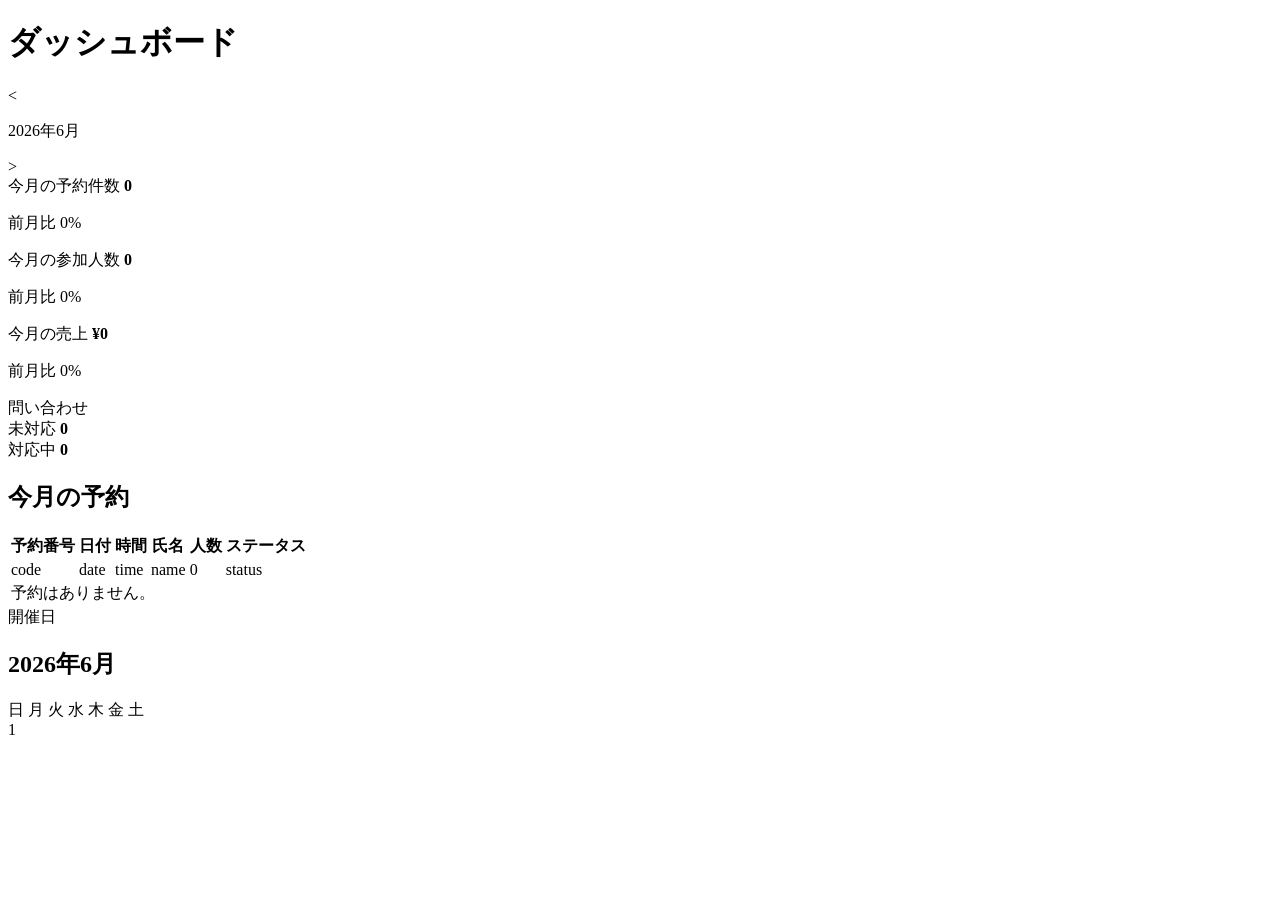
<file: src/main/resources/templates/admin/dashboard.html>
<!DOCTYPE html>
<html lang="ja" xmlns:th="http://www.thymeleaf.org">
<head>
  <meta charset="UTF-8">
  <meta name="viewport" content="width=device-width, initial-scale=1">
  <title>ダッシュボード</title>
  <link rel="stylesheet" th:href="@{/admin/admin.css(v=${adminCssVersion})}">
</head>
<body>
<header th:replace="~{admin/fragments :: header}"></header>
<main class="page">
  <h1><span th:replace="~{admin/fragments :: icon-dashboard}"></span>ダッシュボード</h1>
  <div class="dashboard-monthbar" aria-label="表示月切り替え">
    <a class="month-nav-button" th:href="@{/admin(month=${prevMonthQuery})}" aria-label="前月へ">&lt;</a>
    <p class="dashboard-month-label" th:text="${targetMonthLabel}">2026年6月</p>
    <a class="month-nav-button" th:href="@{/admin(month=${nextMonthQuery})}" aria-label="次月へ">&gt;</a>
  </div>

  <section class="metrics" aria-label="集計">
    <div class="metric metric-reservations">
      <span>今月の予約件数</span>
      <strong th:text="${monthReservationCount}">0</strong>
      <p class="metric-trend" th:classappend="${monthReservationTrend.cssClass()}" th:text="${monthReservationTrend.text()}">前月比 0%</p>
    </div>
    <div class="metric metric-participants">
      <span>今月の参加人数</span>
      <strong th:text="${monthParticipantCount}">0</strong>
      <p class="metric-trend" th:classappend="${monthParticipantTrend.cssClass()}" th:text="${monthParticipantTrend.text()}">前月比 0%</p>
    </div>
    <div class="metric metric-sales">
      <span>今月の売上</span>
      <strong th:text="${monthSalesDisplay}">¥0</strong>
      <p class="metric-trend" th:classappend="${monthSalesTrend.cssClass()}" th:text="${monthSalesTrend.text()}">前月比 0%</p>
    </div>
    <div class="metric metric-inquiries">
      <span>問い合わせ</span>
      <div class="metric-breakdown">
        <div class="metric-breakdown-item">
          <span class="metric-chip metric-chip-waiting">未対応</span>
          <strong th:text="${openInquiryCount}">0</strong>
        </div>
        <div class="metric-breakdown-item">
          <span class="metric-chip metric-chip-progress">対応中</span>
          <strong th:text="${inProgressInquiryCount}">0</strong>
        </div>
      </div>
    </div>
  </section>

  <div class="dashboard-layout">
    <section class="panel">
      <div class="panel-heading"><h2>今月の予約</h2></div>
      <div class="panel-body">
        <table>
          <thead><tr><th>予約番号</th><th>日付</th><th>時間</th><th>氏名</th><th>人数</th><th>ステータス</th></tr></thead>
          <tbody>
          <tr th:each="reservation : ${monthReservations}">
            <td><a th:href="@{/admin/reservations/{id}(id=${reservation.id})}" th:text="${reservation.reservationCode}">code</a></td>
            <td th:text="${reservation.reservationDate}">date</td>
            <td th:text="${#temporals.format(reservation.reservationTime, 'HH:mm')}">time</td>
            <td th:text="${reservation.customerName()}">name</td>
            <td th:text="${reservation.reservationCount}">0</td>
            <td><span class="badge" th:attr="data-status=${reservation.status.name()}" th:text="${reservation.status.label}">status</span></td>
          </tr>
          <tr th:if="${#lists.isEmpty(monthReservations)}"><td colspan="6" class="muted">予約はありません。</td></tr>
          </tbody>
        </table>
      </div>
    </section>

    <section class="panel calendar-panel">
      <div class="panel-heading calendar-panel-heading">
        <div class="calendar-panel-title">開催日</div>
      </div>
      <div class="panel-body">
        <h2 class="calendar-panel-month" th:text="${targetMonthLabel}">2026年6月</h2>
        <div class="calendar-weekdays" aria-hidden="true">
          <span>日</span>
          <span>月</span>
          <span>火</span>
          <span>水</span>
          <span>木</span>
          <span>金</span>
          <span>土</span>
        </div>
        <div class="calendar-grid">
          <th:block th:each="week : ${calendarWeeks}">
            <th:block th:each="day : ${week}">
              <div class="calendar-day"
                   th:classappend="${!day.currentMonth() ? ' is-outside' : (day.hasSchedule() ? (day.open() ? ' is-scheduled' : ' is-paused') : '')}">
                <span class="calendar-day-number" th:text="${day.date().dayOfMonth}">1</span>
              </div>
            </th:block>
          </th:block>
        </div>
      </div>
    </section>
  </div>
</main>
</body>
</html>
</file>
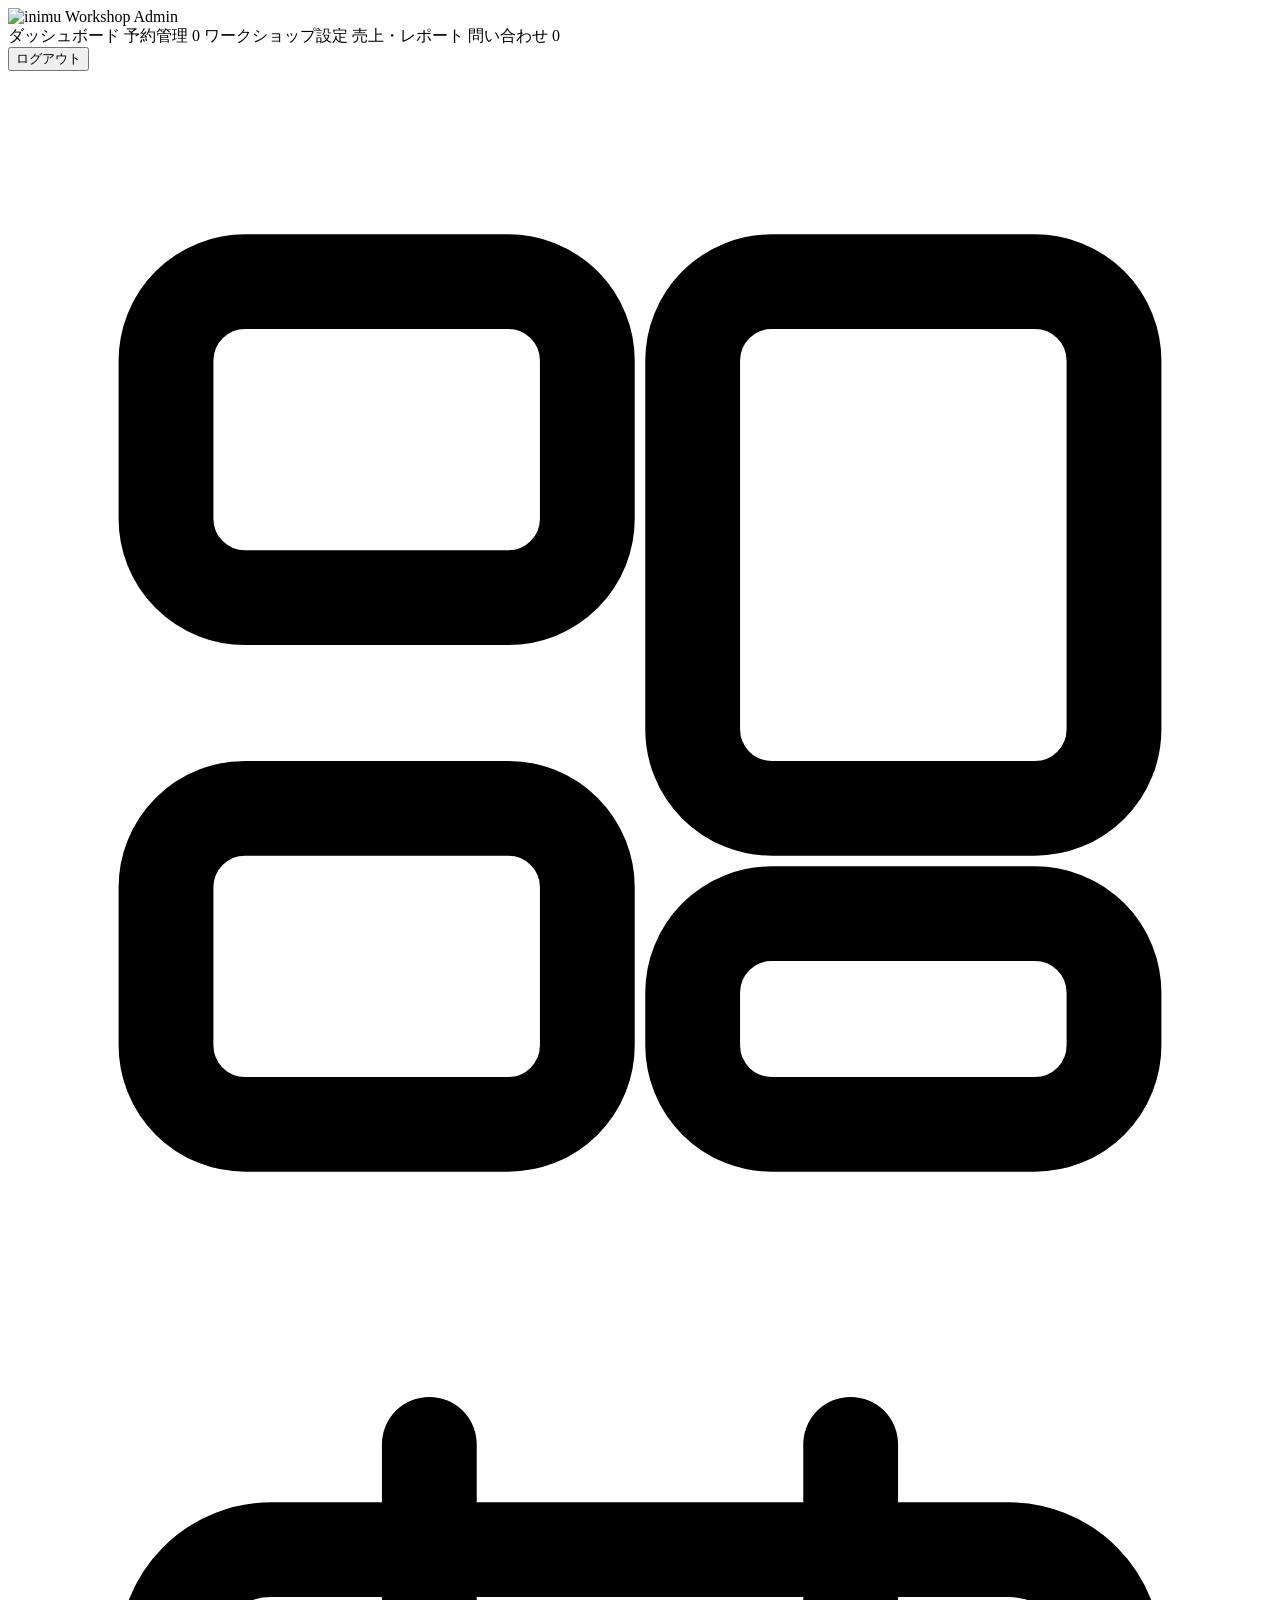
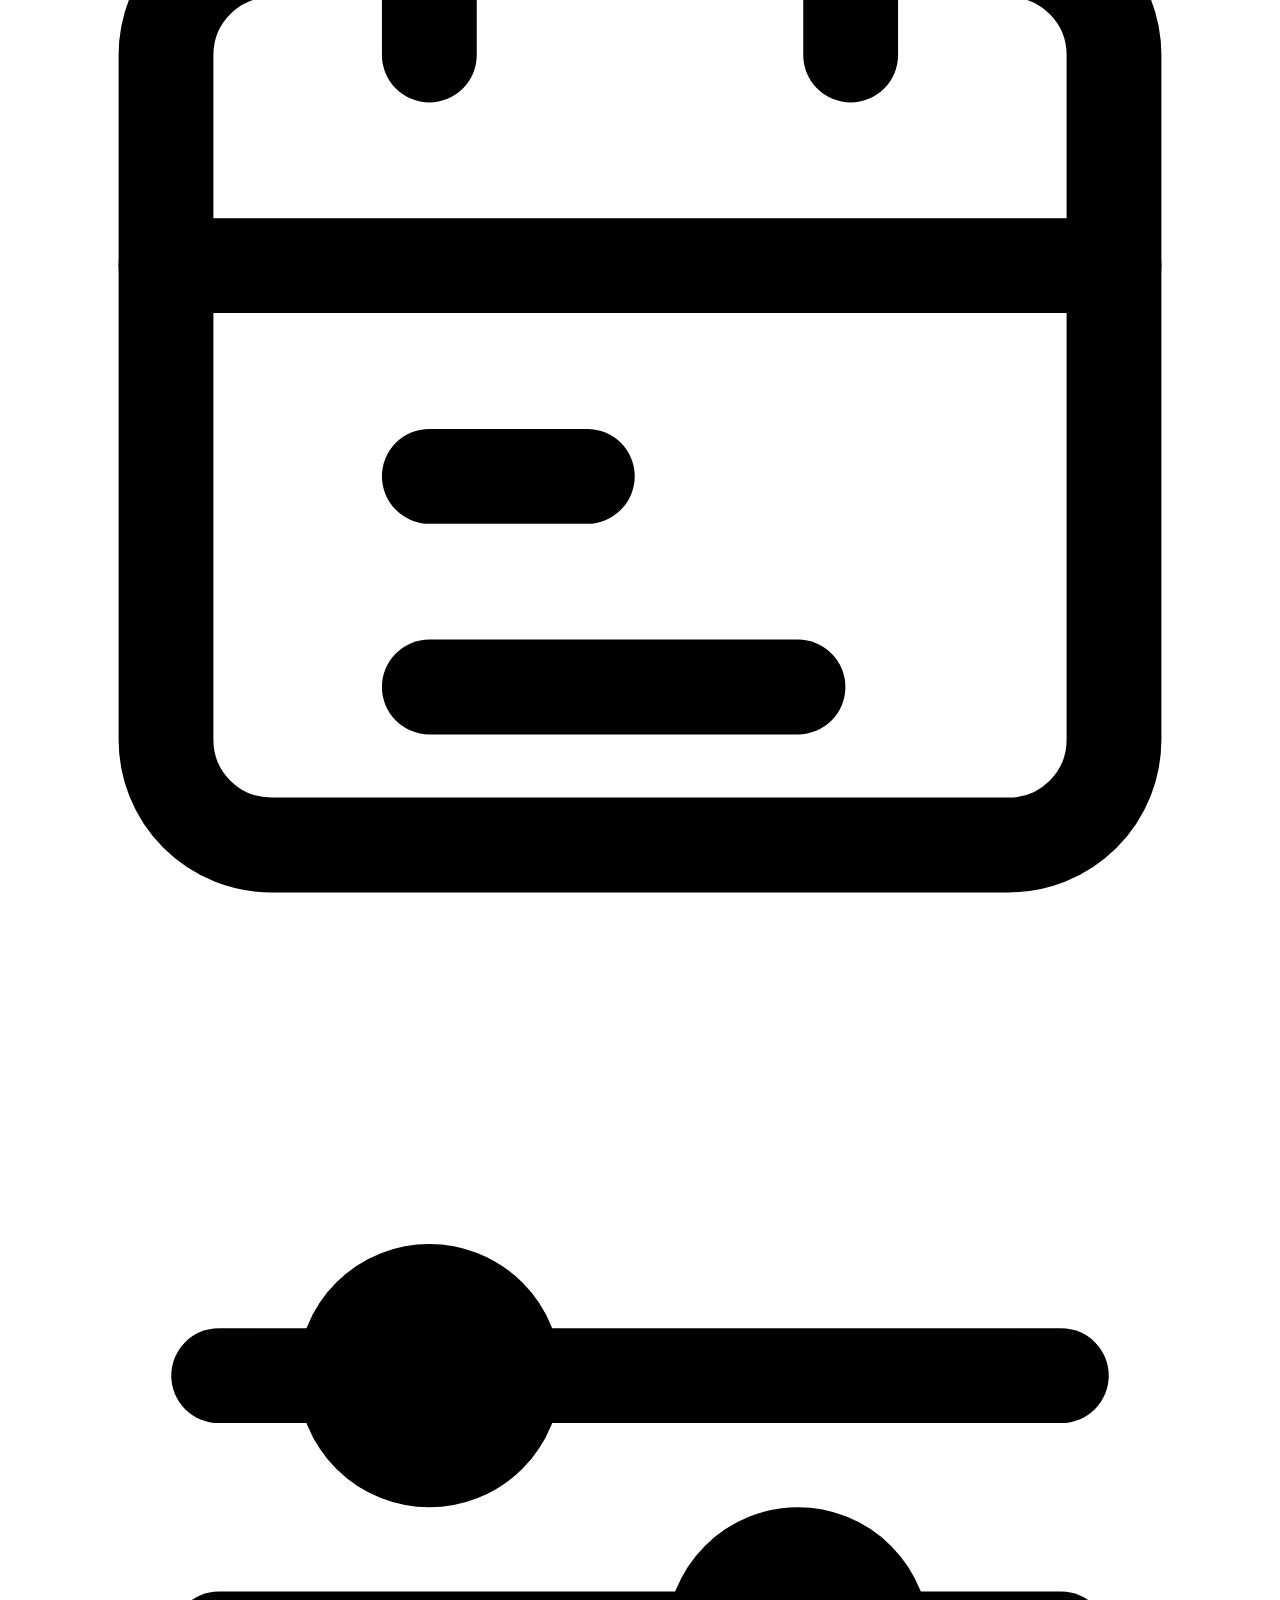
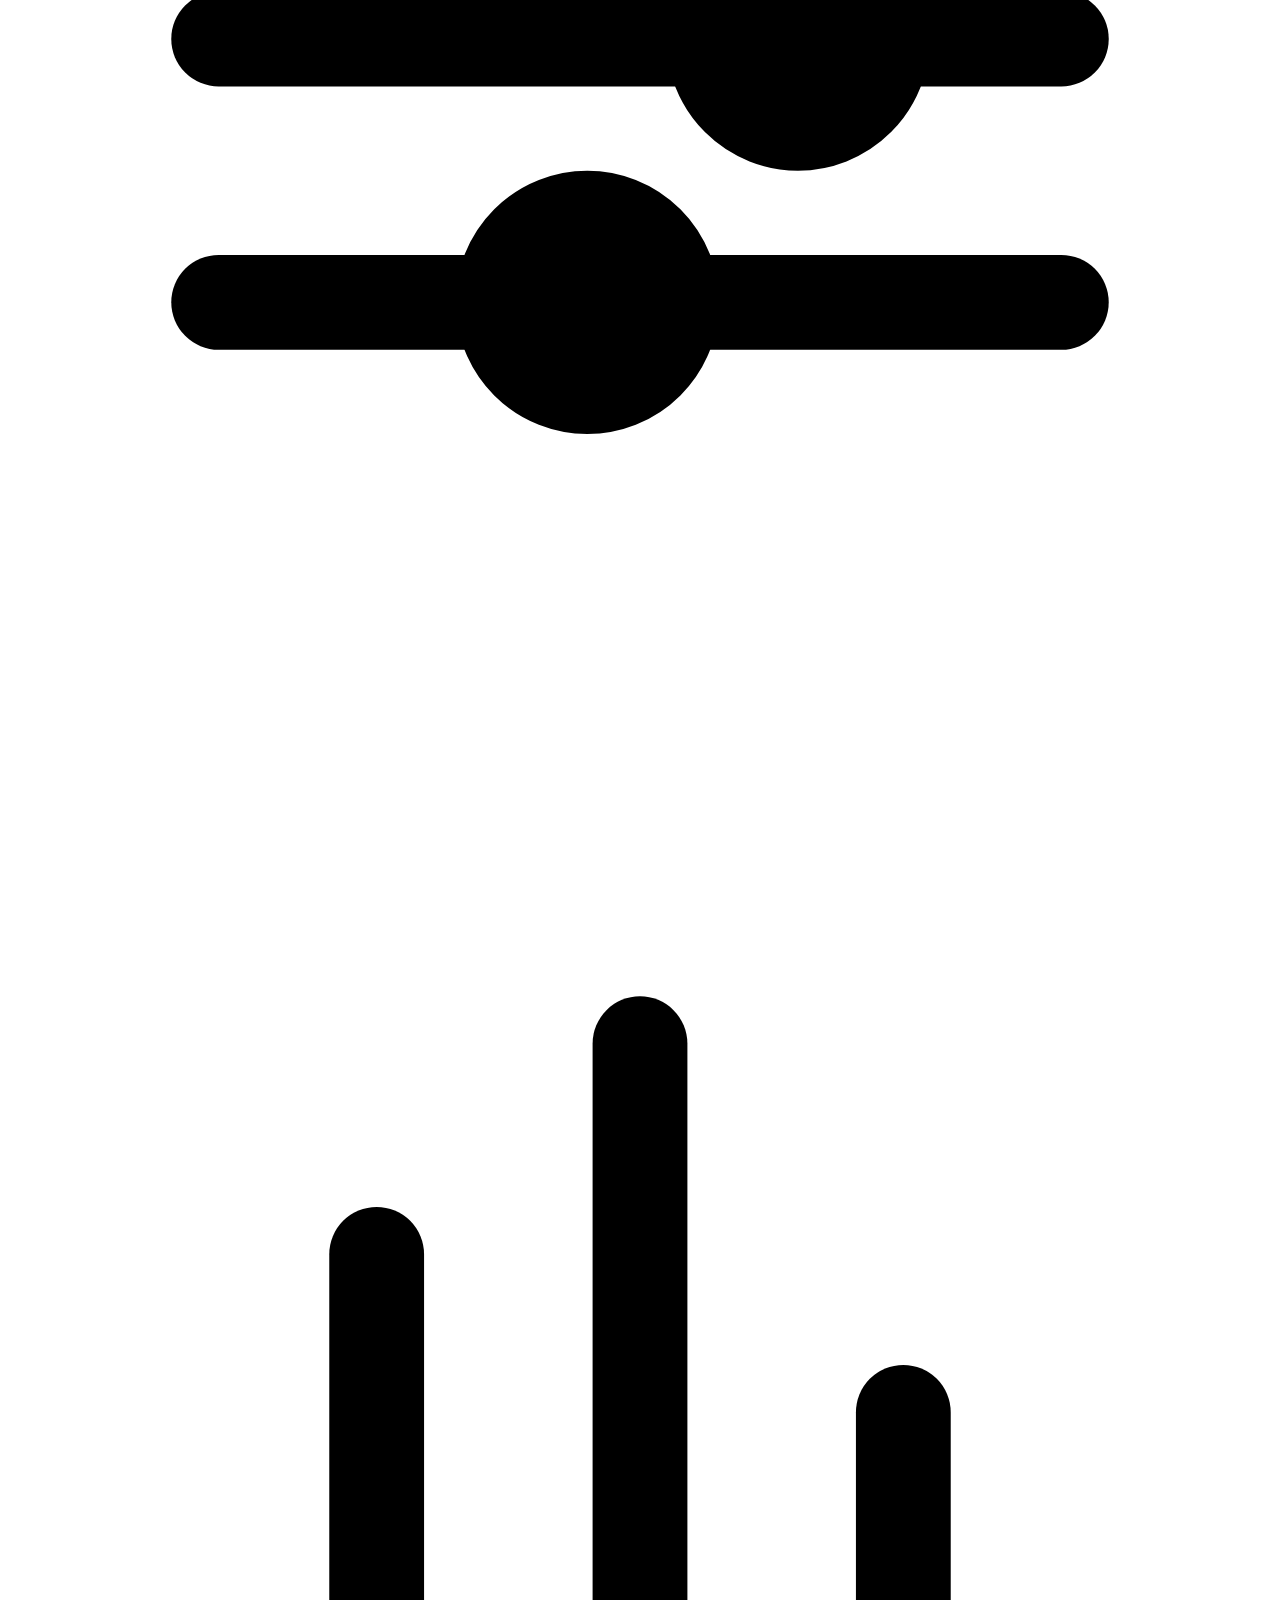
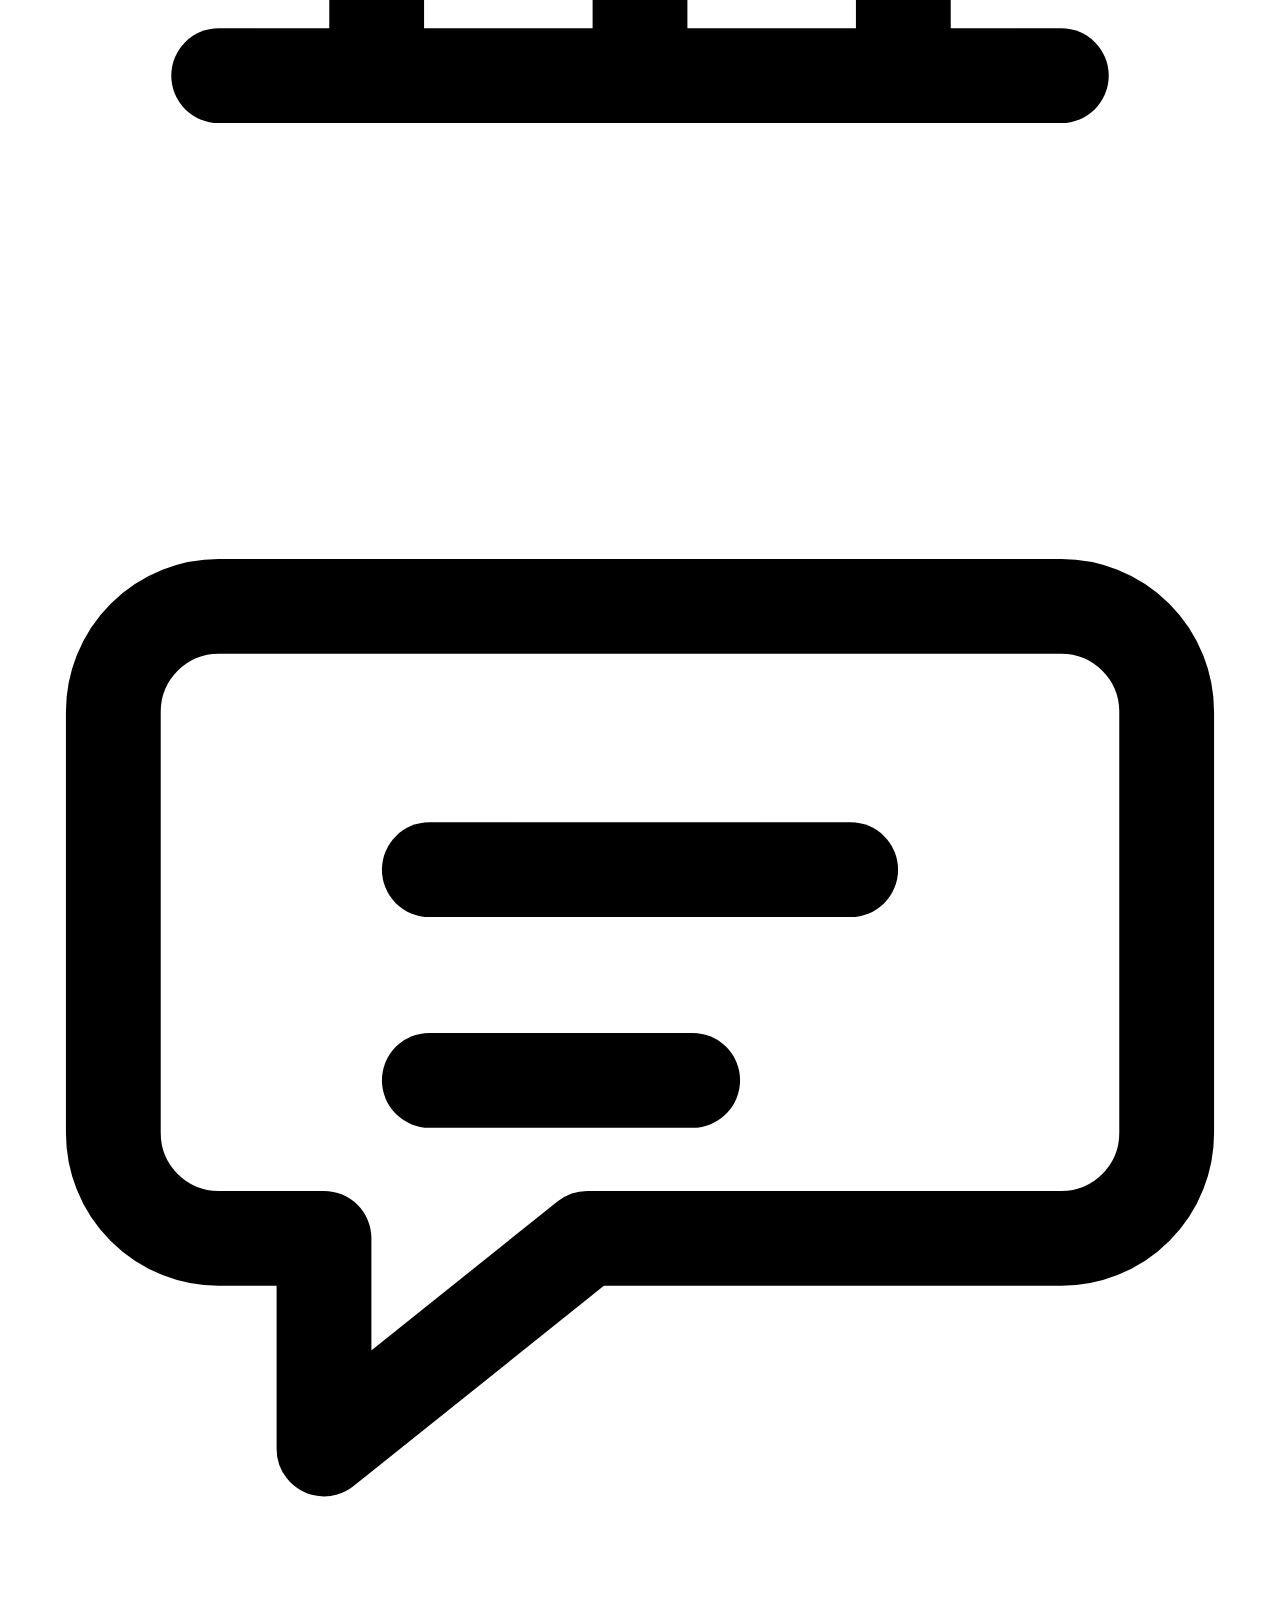
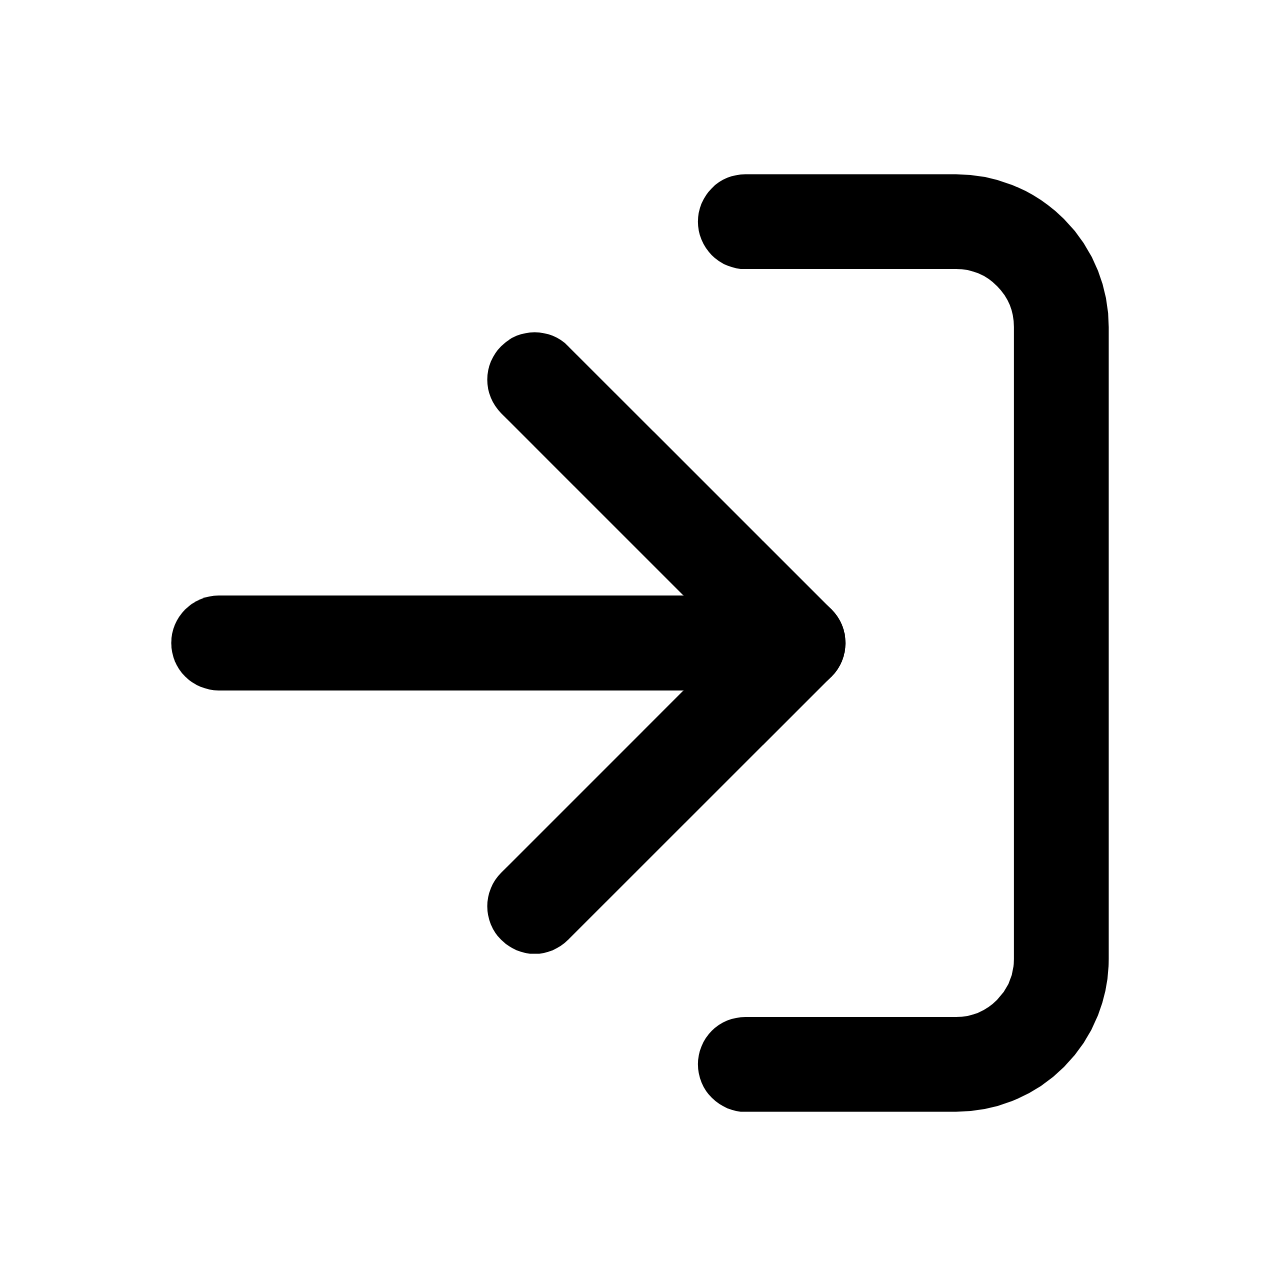
<file: src/main/resources/templates/admin/fragments.html>
<!DOCTYPE html>
<html xmlns:th="http://www.thymeleaf.org">
<body>
<header class="admin-header" th:fragment="header">
  <div class="admin-header-inner">
    <a class="brand" th:href="@{/admin}">
      <img class="brand-logo" th:src="@{/admin/images/inimu-logo.png}" alt="inimu" onerror="this.remove()">
      <span class="brand-name">Workshop Admin</span>
    </a>
    <nav class="nav" aria-label="管理メニュー">
      <a class="nav-button" th:href="@{/admin}">
        <span class="nav-button-main">
          <span th:replace="~{admin/fragments :: icon-dashboard}"></span>
          <span class="nav-label">ダッシュボード</span>
        </span>
      </a>
      <a class="nav-button" th:href="@{/admin/reservations}">
        <span class="nav-button-main">
          <span th:replace="~{admin/fragments :: icon-reservations}"></span>
          <span class="nav-label">予約管理</span>
        </span>
        <span class="nav-badge" th:if="${sidebarReservationPendingCount > 0}" th:text="${sidebarReservationPendingCount}">0</span>
      </a>
      <a class="nav-button" th:href="@{/admin/schedules}">
        <span class="nav-button-main">
          <span th:replace="~{admin/fragments :: icon-schedules}"></span>
          <span class="nav-label">ワークショップ設定</span>
        </span>
      </a>
      <a class="nav-button" th:href="@{/admin/sales}">
        <span class="nav-button-main">
          <span th:replace="~{admin/fragments :: icon-sales}"></span>
          <span class="nav-label">売上・レポート</span>
        </span>
      </a>
      <a class="nav-button" th:href="@{/admin/inquiries}">
        <span class="nav-button-main">
          <span th:replace="~{admin/fragments :: icon-inquiries}"></span>
          <span class="nav-label">問い合わせ</span>
        </span>
        <span class="nav-badge" th:if="${sidebarInquiryOpenCount > 0}" th:text="${sidebarInquiryOpenCount}">0</span>
      </a>
    </nav>
    <form class="nav-logout-form" th:action="@{/admin/logout}" method="post">
      <input type="hidden" th:name="${_csrf.parameterName}" th:value="${_csrf.token}">
      <button class="nav-logout-button" type="submit">
        <span class="nav-button-main">
          <span th:replace="~{admin/fragments :: icon-logout}"></span>
          <span class="nav-label">ログアウト</span>
        </span>
      </button>
    </form>
  </div>
</header>

<svg xmlns="http://www.w3.org/2000/svg" th:fragment="icon-dashboard" class="nav-icon" viewBox="0 0 24 24" fill="none" stroke="currentColor" stroke-width="1.8" stroke-linecap="round" stroke-linejoin="round" aria-hidden="true">
  <rect x="3" y="4" width="8" height="6" rx="1.5"></rect>
  <rect x="13" y="4" width="8" height="10" rx="1.5"></rect>
  <rect x="3" y="14" width="8" height="6" rx="1.5"></rect>
  <rect x="13" y="16" width="8" height="4" rx="1.5"></rect>
</svg>

<svg xmlns="http://www.w3.org/2000/svg" th:fragment="icon-reservations" class="nav-icon" viewBox="0 0 24 24" fill="none" stroke="currentColor" stroke-width="1.8" stroke-linecap="round" stroke-linejoin="round" aria-hidden="true">
  <rect x="3" y="4" width="18" height="17" rx="2"></rect>
  <path d="M8 2v4M16 2v4M3 10h18"></path>
  <path d="M8 14h3"></path>
  <path d="M8 18h7"></path>
</svg>

<svg xmlns="http://www.w3.org/2000/svg" th:fragment="icon-schedules" class="nav-icon" viewBox="0 0 24 24" fill="none" stroke="currentColor" stroke-width="1.8" stroke-linecap="round" stroke-linejoin="round" aria-hidden="true">
  <path d="M4 7h16"></path>
  <path d="M4 12h16"></path>
  <path d="M4 17h16"></path>
  <circle cx="8" cy="7" r="1.6"></circle>
  <circle cx="15" cy="12" r="1.6"></circle>
  <circle cx="11" cy="17" r="1.6"></circle>
</svg>

<svg xmlns="http://www.w3.org/2000/svg" th:fragment="icon-sales" class="nav-icon" viewBox="0 0 24 24" fill="none" stroke="currentColor" stroke-width="1.8" stroke-linecap="round" stroke-linejoin="round" aria-hidden="true">
  <path d="M4 19h16"></path>
  <path d="M7 19V11"></path>
  <path d="M12 19V7"></path>
  <path d="M17 19v-5"></path>
</svg>

<svg xmlns="http://www.w3.org/2000/svg" th:fragment="icon-inquiries" class="nav-icon" viewBox="0 0 24 24" fill="none" stroke="currentColor" stroke-width="1.8" stroke-linecap="round" stroke-linejoin="round" aria-hidden="true">
  <path d="M4 5h16a2 2 0 0 1 2 2v8a2 2 0 0 1-2 2H11l-5 4v-4H4a2 2 0 0 1-2-2V7a2 2 0 0 1 2-2Z"></path>
  <path d="M8 10h8"></path>
  <path d="M8 14h5"></path>
</svg>

<svg xmlns="http://www.w3.org/2000/svg" th:fragment="icon-logout" class="nav-icon" viewBox="0 0 24 24" fill="none" stroke="currentColor" stroke-width="1.8" stroke-linecap="round" stroke-linejoin="round" aria-hidden="true">
  <path d="M10 17l5-5-5-5"></path>
  <path d="M15 12H4"></path>
  <path d="M14 4h4a2 2 0 0 1 2 2v12a2 2 0 0 1-2 2h-4"></path>
</svg>
</body>
</html>
</file>
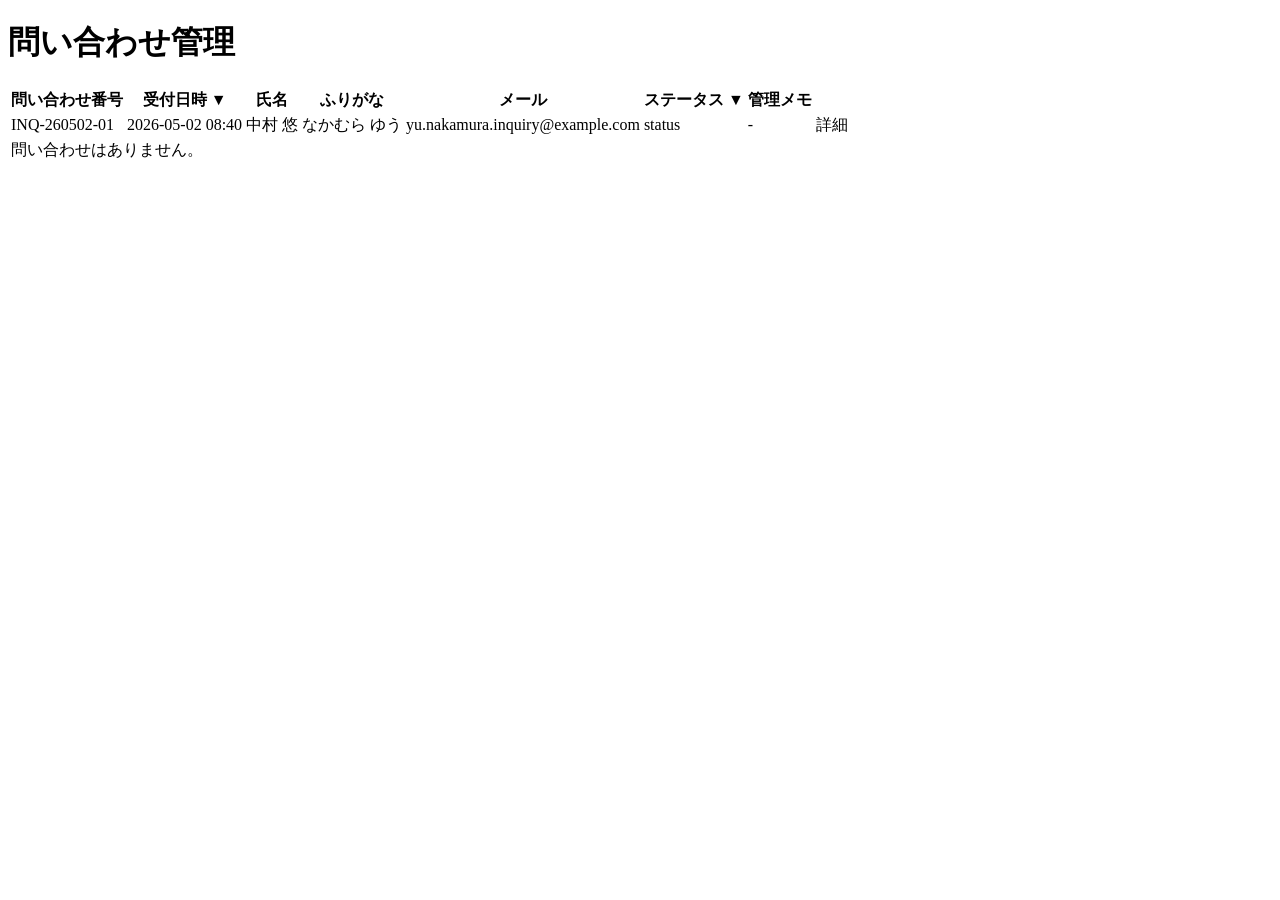
<file: src/main/resources/templates/admin/inquiries.html>
<!DOCTYPE html>
<html lang="ja" xmlns:th="http://www.thymeleaf.org">
<head>
  <meta charset="UTF-8">
  <meta name="viewport" content="width=device-width, initial-scale=1">
  <title>問い合わせ管理</title>
  <link rel="stylesheet" th:href="@{/admin/admin.css(v=${adminCssVersion})}">
</head>
<body>
<header th:replace="~{admin/fragments :: header}"></header>
<main class="page">
  <h1><span th:replace="~{admin/fragments :: icon-inquiries}"></span>問い合わせ管理</h1>
  <section class="panel">
    <div class="panel-body">
      <table>
        <thead>
        <tr>
          <th>問い合わせ番号</th>
          <th class="sortable-th">
            <a class="sort-link" th:href="@{/admin/inquiries(sort='createdAt',direction=${condition.sort == 'createdAt' and condition.direction == 'asc' ? 'desc' : 'asc'})}">
              受付日時
              <span class="sort-indicator" th:if="${condition.sort == 'createdAt'}" th:text="${condition.direction == 'asc' ? '▲' : '▼'}">▼</span>
            </a>
          </th>
          <th>氏名</th>
          <th>ふりがな</th>
          <th>メール</th>
          <th class="sortable-th">
            <a class="sort-link" th:href="@{/admin/inquiries(sort='status',direction=${condition.sort == 'status' and condition.direction == 'asc' ? 'desc' : 'asc'})}">
              ステータス
              <span class="sort-indicator" th:if="${condition.sort == 'status'}" th:text="${condition.direction == 'asc' ? '▲' : '▼'}">▼</span>
            </a>
          </th>
          <th>管理メモ</th>
          <th></th>
        </tr>
        </thead>
        <tbody>
        <tr th:each="inquiry : ${inquiries}">
          <td th:text="${inquiry.inquiryCode}">INQ-260502-01</td>
          <td th:text="${#temporals.format(inquiry.createdAt, 'yyyy-MM-dd HH:mm')}">2026-05-02 08:40</td>
          <td th:text="${inquiry.customerName()}">中村 悠</td>
          <td th:text="${inquiry.customerFuriganaHiragana()}">なかむら ゆう</td>
          <td th:text="${inquiry.customerEmail}">yu.nakamura.inquiry@example.com</td>
          <td><span class="badge" th:attr="data-status=${inquiry.status.name()}" th:text="${inquiry.status.label}">status</span></td>
          <td th:text="${inquiry.adminMemo != null ? inquiry.adminMemo : '-'}">-</td>
          <td><a th:href="@{/admin/inquiries/{id}(id=${inquiry.id})}">詳細</a></td>
        </tr>
        <tr th:if="${#lists.isEmpty(inquiries)}">
          <td colspan="8" class="muted">問い合わせはありません。</td>
        </tr>
        </tbody>
      </table>
    </div>
  </section>
</main>
</body>
</html>
</file>
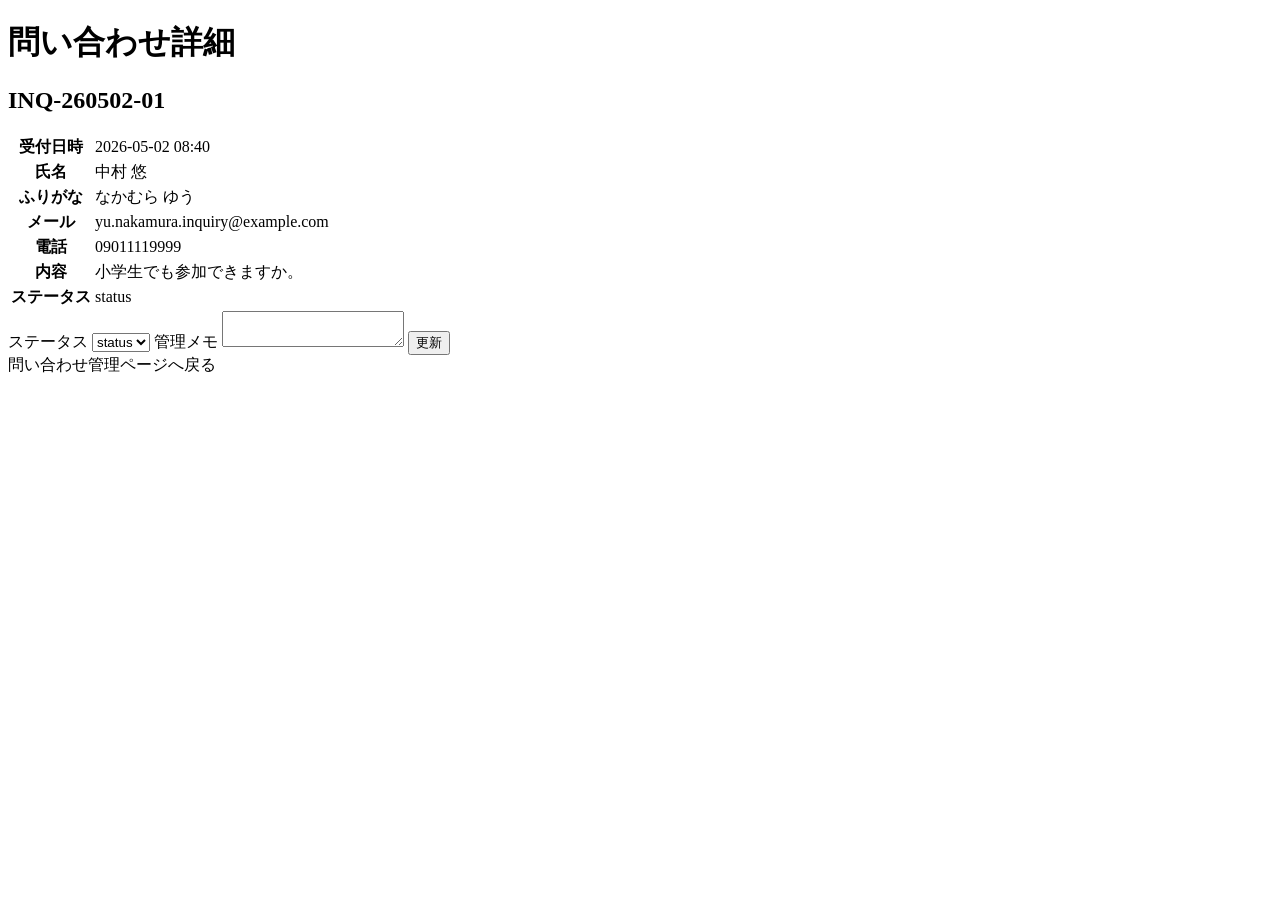
<file: src/main/resources/templates/admin/inquiry-detail.html>
<!DOCTYPE html>
<html lang="ja" xmlns:th="http://www.thymeleaf.org">
<head>
  <meta charset="UTF-8">
  <meta name="viewport" content="width=device-width, initial-scale=1">
  <title>問い合わせ詳細</title>
  <link rel="stylesheet" th:href="@{/admin/admin.css(v=${adminCssVersion})}">
</head>
<body>
<header th:replace="~{admin/fragments :: header}"></header>
<main class="page">
  <h1><span th:replace="~{admin/fragments :: icon-inquiries}"></span>問い合わせ詳細</h1>
  <div class="two-column">
    <section class="panel">
      <div class="panel-heading"><h2 th:text="${inquiry.inquiryCode}">INQ-260502-01</h2></div>
      <div class="panel-body">
        <table>
          <tbody>
          <tr><th>受付日時</th><td th:text="${#temporals.format(inquiry.createdAt, 'yyyy-MM-dd HH:mm')}">2026-05-02 08:40</td></tr>
          <tr><th>氏名</th><td th:text="${inquiry.customerName()}">中村 悠</td></tr>
          <tr><th>ふりがな</th><td th:text="${inquiry.customerFuriganaHiragana()}">なかむら ゆう</td></tr>
          <tr><th>メール</th><td th:text="${inquiry.customerEmail}">yu.nakamura.inquiry@example.com</td></tr>
          <tr><th>電話</th><td th:text="${inquiry.customerTel}">09011119999</td></tr>
          <tr><th>内容</th><td th:text="${inquiry.customerMessage}">小学生でも参加できますか。</td></tr>
          <tr><th>ステータス</th><td><span class="badge" th:attr="data-status=${inquiry.status.name()}" th:text="${inquiry.status.label}">status</span></td></tr>
          </tbody>
        </table>
      </div>
    </section>

    <section class="panel">
      <div class="panel-body">
        <form class="stack" th:action="@{/admin/inquiries/{id}/status(id=${inquiry.id})}" method="post" th:object="${updateRequest}">
          <input type="hidden" th:name="${_csrf.parameterName}" th:value="${_csrf.token}">
          <label>ステータス
            <select th:field="*{status}">
              <option th:each="status : ${inquiryStatuses}" th:value="${status}" th:text="${status.label}">status</option>
            </select>
          </label>
          <label>管理メモ
            <textarea th:field="*{adminMemo}"></textarea>
          </label>
          <button type="submit">更新</button>
        </form>
      </div>
    </section>
  </div>
  <div class="detail-back-actions">
    <a class="button secondary" th:href="@{/admin/inquiries}">問い合わせ管理ページへ戻る</a>
  </div>
</main>
</body>
</html>
</file>
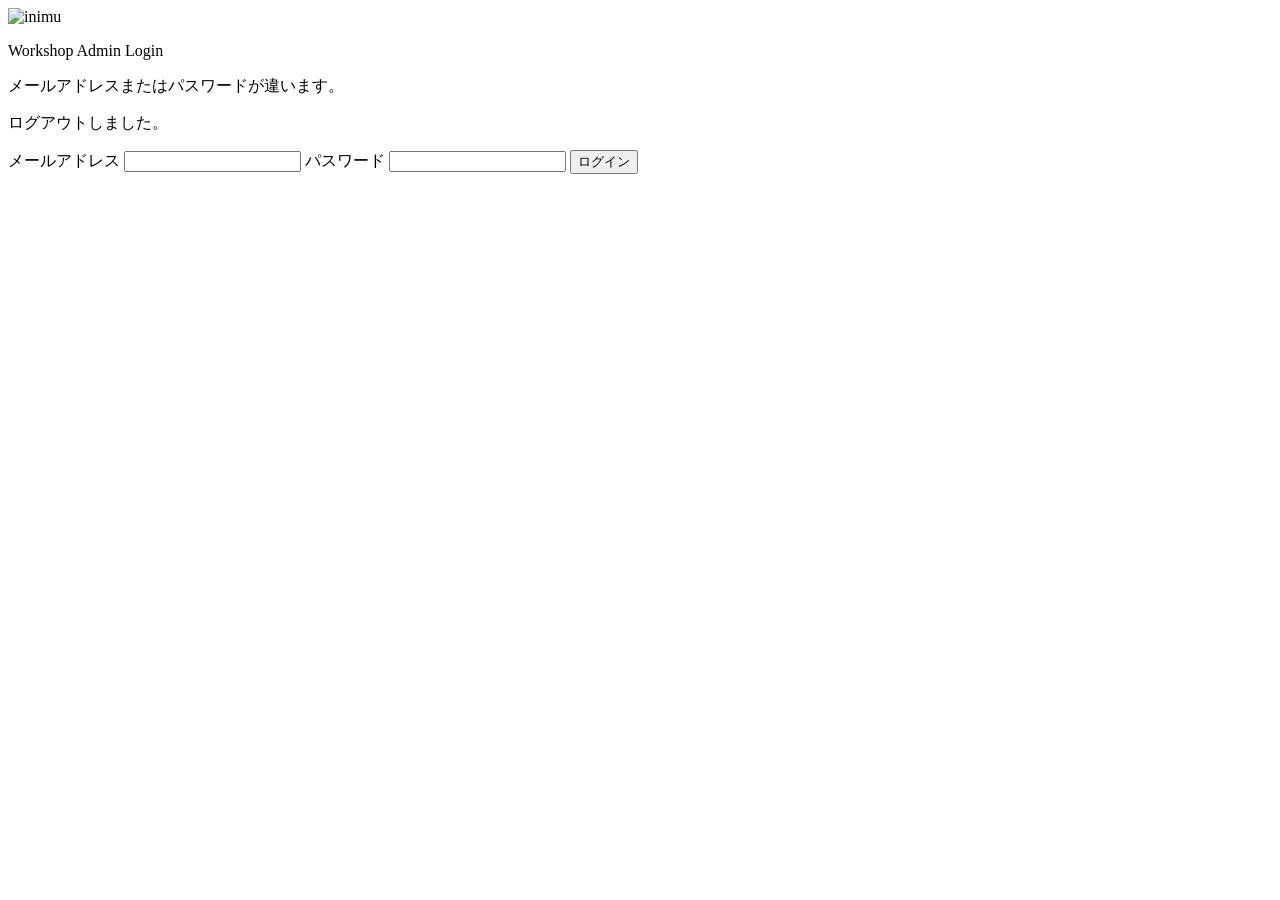
<file: src/main/resources/templates/admin/login.html>
<!DOCTYPE html>
<html lang="ja" xmlns:th="http://www.thymeleaf.org">
<head>
  <meta charset="UTF-8">
  <meta name="viewport" content="width=device-width, initial-scale=1">
  <title>Workshop Admin Login</title>
  <link rel="stylesheet" th:href="@{/admin/admin.css(v=${adminCssVersion})}">
</head>
<body class="login-body">
<main class="login-shell">
  <div class="login-hero">
    <img class="login-logo" th:src="@{/admin/images/inimu-logo.png}" alt="inimu" onerror="this.remove()">
    <p class="login-title">Workshop Admin Login</p>
  </div>
  <section class="login-panel">
    <p class="muted" th:if="${param.error}">メールアドレスまたはパスワードが違います。</p>
    <p class="muted" th:if="${param.logout}">ログアウトしました。</p>
    <form class="stack" th:action="@{/admin/login}" method="post">
      <input type="hidden" th:name="${_csrf.parameterName}" th:value="${_csrf.token}">
      <label>
        メールアドレス
        <input type="email" name="email" autocomplete="username" required>
      </label>
      <label>
        パスワード
        <input type="password" name="password" autocomplete="current-password" required>
      </label>
      <button type="submit">ログイン</button>
    </form>
  </section>
</main>
</body>
</html>
</file>
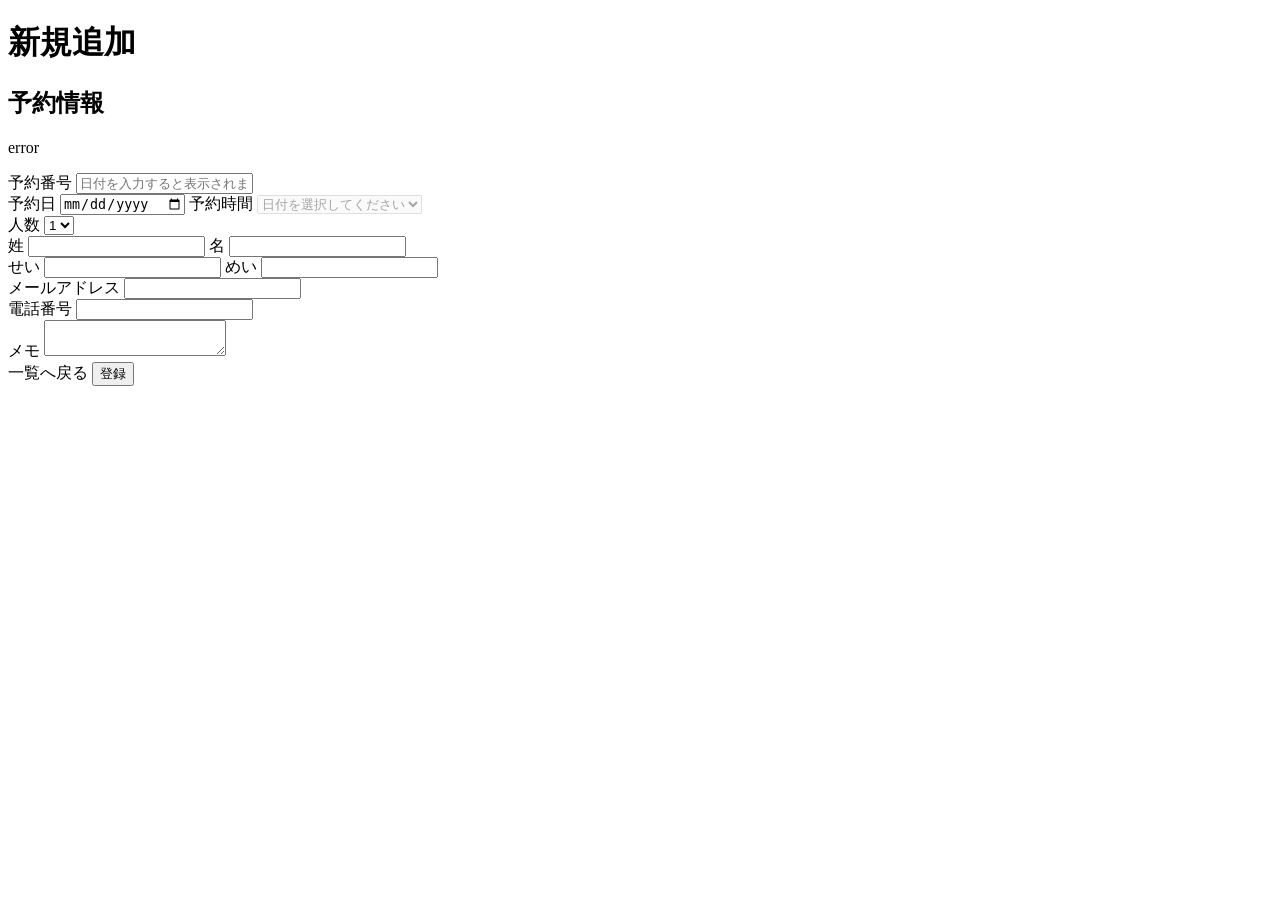
<file: src/main/resources/templates/admin/reservation-create.html>
<!DOCTYPE html>
<html lang="ja" xmlns:th="http://www.thymeleaf.org">
<head>
  <meta charset="UTF-8">
  <meta name="viewport" content="width=device-width, initial-scale=1">
  <title>新規追加</title>
  <link rel="stylesheet" th:href="@{/admin/admin.css(v=${adminCssVersion})}">
</head>
<body>
<header th:replace="~{admin/fragments :: header}"></header>
<main class="page">
  <h1><span th:replace="~{admin/fragments :: icon-reservations}"></span>新規追加</h1>

  <section class="panel">
    <div class="panel-heading">
      <h2>予約情報</h2>
    </div>
    <div class="panel-body">
      <form class="stack reservation-create-form" th:action="@{/admin/reservations}" method="post" th:object="${reservationRequest}">
        <input type="hidden" th:name="${_csrf.parameterName}" th:value="${_csrf.token}">
        <input type="hidden" th:field="*{inquiryOnly}">
        <input type="hidden" th:field="*{privacyAccepted}">

        <div class="reservation-create-alert" th:if="${reservationError}" th:text="${reservationError}"></div>
        <div class="reservation-create-alert" th:if="${#fields.hasErrors('*')}">
          <p th:each="error : ${#fields.errors('*')}" th:text="${error}">error</p>
        </div>

        <div class="reservation-create-row reservation-create-row--single">
          <label class="reservation-create-field reservation-create-field--full">
            <span class="detail-caption">予約番号</span>
            <input type="text" data-reservation-code-preview readonly placeholder="日付を入力すると表示されます">
          </label>
        </div>

        <div class="reservation-create-row reservation-create-row--two">
          <label>
            <span class="detail-caption">予約日</span>
            <input type="date" th:field="*{reservationDate}" data-reservation-date required>
          </label>
          <label>
            <span class="detail-caption">予約時間</span>
            <select th:field="*{reservationTime}"
                    data-reservation-time
                    th:attr="data-selected-value=${reservationRequest.reservationTime != null ? #temporals.format(reservationRequest.reservationTime, 'HH:mm') : ''}"
                    required>
              <option value="">日付を選択してください</option>
            </select>
          </label>
        </div>

        <div class="reservation-create-row reservation-create-row--single">
          <label class="reservation-create-field reservation-create-field--full">
            <span class="detail-caption">人数</span>
            <select th:field="*{reservationCount}" required>
              <option th:each="count : ${reservationCountOptions}" th:value="${count}" th:text="${count}">1</option>
            </select>
          </label>
        </div>

        <div class="reservation-create-row reservation-create-row--two">
          <label>
            <span class="detail-caption">姓</span>
            <input type="text" th:field="*{customerFamilyName}" required>
          </label>
          <label>
            <span class="detail-caption">名</span>
            <input type="text" th:field="*{customerGivenName}" required>
          </label>
        </div>

        <div class="reservation-create-row reservation-create-row--two">
          <label>
            <span class="detail-caption">せい</span>
            <input type="text" th:field="*{customerFamilyKana}" required>
          </label>
          <label>
            <span class="detail-caption">めい</span>
            <input type="text" th:field="*{customerGivenKana}" required>
          </label>
        </div>

        <div class="reservation-create-row reservation-create-row--single">
          <label class="reservation-create-field reservation-create-field--full">
            <span class="detail-caption">メールアドレス</span>
            <input type="email" th:field="*{customerEmail}" required>
          </label>
        </div>

        <div class="reservation-create-row reservation-create-row--single">
          <label class="reservation-create-field reservation-create-field--full">
            <span class="detail-caption">電話番号</span>
            <input type="tel" th:field="*{customerTel}">
          </label>
        </div>

        <div class="reservation-create-row reservation-create-row--single">
          <label class="reservation-create-field reservation-create-field--full reservation-create-message">
            <span class="detail-caption">メモ</span>
            <textarea th:field="*{customerMessage}"></textarea>
          </label>
        </div>

        <div class="reservation-create-actions">
          <a class="button secondary" th:href="@{/admin/reservations}">一覧へ戻る</a>
          <button class="toolbar-submit" type="submit">登録</button>
        </div>
      </form>
    </div>
  </section>
</main>
<script>
  document.addEventListener('DOMContentLoaded', () => {
    const dateInput = document.querySelector('[data-reservation-date]');
    const codePreview = document.querySelector('[data-reservation-code-preview]');
    const timeSelect = document.querySelector('[data-reservation-time]');

    if (!dateInput || !codePreview || !timeSelect) {
      return;
    }

    const setTimeOptions = (slots) => {
      const selectedValue = timeSelect.dataset.selectedValue || '';
      timeSelect.innerHTML = '';

      const placeholder = document.createElement('option');
      placeholder.value = '';
      placeholder.textContent = '時間を選択してください';
      timeSelect.appendChild(placeholder);

      slots
        .filter((slot) => slot.active && !slot.fullyBooked)
        .forEach((slot) => {
          const option = document.createElement('option');
          option.value = slot.startTime;
          option.textContent = `${slot.startTime} - ${slot.endTime}`;
          timeSelect.appendChild(option);
        });

      timeSelect.disabled = timeSelect.options.length <= 1;
      if (selectedValue) {
        timeSelect.value = selectedValue;
      }
    };

    const clearTimeOptions = () => {
      timeSelect.innerHTML = '';
      const option = document.createElement('option');
      option.value = '';
      option.textContent = '日付を選択してください';
      timeSelect.appendChild(option);
      timeSelect.disabled = true;
    };

    const updatePreviewAndSlots = async () => {
      const dateValue = dateInput.value.trim();
      timeSelect.dataset.selectedValue = timeSelect.value;

      if (!dateValue) {
        codePreview.value = '';
        clearTimeOptions();
        return;
      }

      try {
        const [codeResponse, slotsResponse] = await Promise.all([
          fetch(`/admin/reservations/code?date=${encodeURIComponent(dateValue)}`),
          fetch(`/api/schedules/${encodeURIComponent(dateValue)}/slots`)
        ]);

        if (codeResponse.ok) {
          codePreview.value = await codeResponse.text();
        } else {
          codePreview.value = '';
        }

        if (slotsResponse.ok) {
          const slots = await slotsResponse.json();
          setTimeOptions(slots);
        } else {
          clearTimeOptions();
        }
      } catch (error) {
        codePreview.value = '';
        clearTimeOptions();
      }
    };

    dateInput.addEventListener('change', updatePreviewAndSlots);
    updatePreviewAndSlots();
  });
</script>
</body>
</html>
</file>
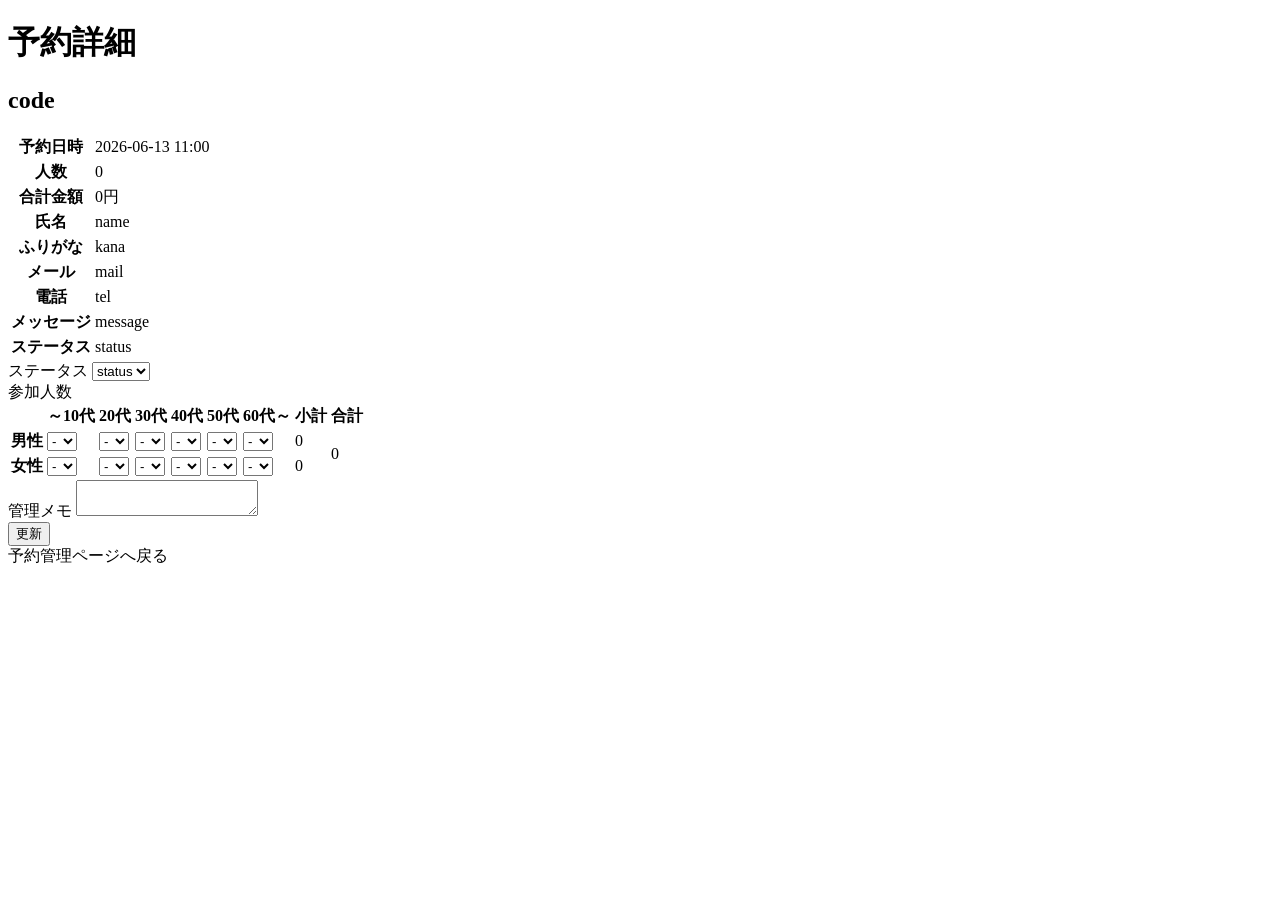
<file: src/main/resources/templates/admin/reservation-detail.html>
<!DOCTYPE html>
<html lang="ja" xmlns:th="http://www.thymeleaf.org">
<head>
  <meta charset="UTF-8">
  <meta name="viewport" content="width=device-width, initial-scale=1">
  <title>予約詳細</title>
  <link rel="stylesheet" th:href="@{/admin/admin.css(v=${adminCssVersion})}">
</head>
<body>
<header th:replace="~{admin/fragments :: header}"></header>
<main class="page">
  <h1><span th:replace="~{admin/fragments :: icon-reservations}"></span>予約詳細</h1>
  <div class="two-column reservation-detail-layout">
    <section class="panel">
      <div class="panel-heading"><h2 th:text="${reservation.reservationCode}">code</h2></div>
      <div class="panel-body">
        <table>
          <tbody>
          <tr>
            <th>予約日時</th>
            <td>
              <span th:text="${reservation.reservationDate}">2026-06-13</span>
              <span th:text="${#temporals.format(reservation.reservationTime, 'HH:mm')}">11:00</span>
            </td>
          </tr>
          <tr><th>人数</th><td th:text="${reservation.reservationCount}">0</td></tr>
          <tr><th>合計金額</th><td th:text="${reservation.formattedTotalAmount()} + '円'">0円</td></tr>
          <tr><th>氏名</th><td th:text="${reservation.customerName()}">name</td></tr>
          <tr><th>ふりがな</th><td th:text="${reservation.customerFuriganaHiragana()}">kana</td></tr>
          <tr><th>メール</th><td th:text="${reservation.customerEmail}">mail</td></tr>
          <tr><th>電話</th><td th:text="${reservation.customerTel}">tel</td></tr>
          <tr><th>メッセージ</th><td th:text="${reservation.customerMessage}">message</td></tr>
          <tr><th>ステータス</th><td><span class="badge" th:attr="data-status=${reservation.status.name()}" th:text="${reservation.status.label}">status</span></td></tr>
          </tbody>
        </table>
      </div>
    </section>

    <section class="panel">
      <div class="panel-body">
        <form class="stack reservation-status-form" th:action="@{/admin/reservations/{id}/status(id=${reservation.id})}" method="post" th:object="${updateRequest}">
          <input type="hidden" th:name="${_csrf.parameterName}" th:value="${_csrf.token}">
          <div class="reservation-status-section">
            <label>
              <span class="detail-caption">ステータス</span>
              <select th:field="*{status}">
                <option th:each="status : ${reservationStatuses}" th:value="${status}" th:text="${status.label}">status</option>
              </select>
            </label>
            <input type="hidden" th:field="*{participantCount}">
            <input type="hidden" th:field="*{maleCount}">
            <input type="hidden" th:field="*{femaleCount}">
          </div>

          <div class="reservation-participant-section">
            <div class="detail-caption breakdown-title">参加人数</div>
            <div class="breakdown-table-wrap">
              <table class="breakdown-table" data-breakdown-table>
                <thead>
                <tr>
                  <th></th>
                  <th>～10代</th>
                  <th>20代</th>
                  <th>30代</th>
                  <th>40代</th>
                  <th>50代</th>
                  <th>60代～</th>
                  <th>小計</th>
                  <th>合計</th>
                </tr>
                </thead>
                <tbody>
                <tr data-breakdown-row="male" th:attr="data-base-total=${reservation.effectiveMaleCount()}">
                  <th scope="row">男性</th>
                  <td>
                    <select th:field="*{maleUnder10Count}" data-breakdown-select data-row="male">
                      <option value="">-</option>
                      <option th:each="count : ${ageCountOptions}" th:value="${count}" th:text="${count}">1</option>
                    </select>
                  </td>
                  <td>
                    <select th:field="*{male20sCount}" data-breakdown-select data-row="male">
                      <option value="">-</option>
                      <option th:each="count : ${ageCountOptions}" th:value="${count}" th:text="${count}">1</option>
                    </select>
                  </td>
                  <td>
                    <select th:field="*{male30sCount}" data-breakdown-select data-row="male">
                      <option value="">-</option>
                      <option th:each="count : ${ageCountOptions}" th:value="${count}" th:text="${count}">1</option>
                    </select>
                  </td>
                  <td>
                    <select th:field="*{male40sCount}" data-breakdown-select data-row="male">
                      <option value="">-</option>
                      <option th:each="count : ${ageCountOptions}" th:value="${count}" th:text="${count}">1</option>
                    </select>
                  </td>
                  <td>
                    <select th:field="*{male50sCount}" data-breakdown-select data-row="male">
                      <option value="">-</option>
                      <option th:each="count : ${ageCountOptions}" th:value="${count}" th:text="${count}">1</option>
                    </select>
                  </td>
                  <td>
                    <select th:field="*{male60PlusCount}" data-breakdown-select data-row="male">
                      <option value="">-</option>
                      <option th:each="count : ${ageCountOptions}" th:value="${count}" th:text="${count}">1</option>
                    </select>
                  </td>
                  <td class="breakdown-subtotal" data-row-total="male" th:text="${reservation.effectiveMaleCount()}">0</td>
                  <td class="breakdown-total" rowspan="2" data-grand-total th:attr="data-base-total=${reservation.effectiveParticipantCount()}" th:text="${reservation.effectiveParticipantCount()}">0</td>
                </tr>
                <tr data-breakdown-row="female" th:attr="data-base-total=${reservation.effectiveFemaleCount()}">
                  <th scope="row">女性</th>
                  <td>
                    <select th:field="*{femaleUnder10Count}" data-breakdown-select data-row="female">
                      <option value="">-</option>
                      <option th:each="count : ${ageCountOptions}" th:value="${count}" th:text="${count}">1</option>
                    </select>
                  </td>
                  <td>
                    <select th:field="*{female20sCount}" data-breakdown-select data-row="female">
                      <option value="">-</option>
                      <option th:each="count : ${ageCountOptions}" th:value="${count}" th:text="${count}">1</option>
                    </select>
                  </td>
                  <td>
                    <select th:field="*{female30sCount}" data-breakdown-select data-row="female">
                      <option value="">-</option>
                      <option th:each="count : ${ageCountOptions}" th:value="${count}" th:text="${count}">1</option>
                    </select>
                  </td>
                  <td>
                    <select th:field="*{female40sCount}" data-breakdown-select data-row="female">
                      <option value="">-</option>
                      <option th:each="count : ${ageCountOptions}" th:value="${count}" th:text="${count}">1</option>
                    </select>
                  </td>
                  <td>
                    <select th:field="*{female50sCount}" data-breakdown-select data-row="female">
                      <option value="">-</option>
                      <option th:each="count : ${ageCountOptions}" th:value="${count}" th:text="${count}">1</option>
                    </select>
                  </td>
                  <td>
                    <select th:field="*{female60PlusCount}" data-breakdown-select data-row="female">
                      <option value="">-</option>
                      <option th:each="count : ${ageCountOptions}" th:value="${count}" th:text="${count}">1</option>
                    </select>
                  </td>
                  <td class="breakdown-subtotal" data-row-total="female" th:text="${reservation.effectiveFemaleCount()}">0</td>
                </tr>
                </tbody>
              </table>
            </div>
          </div>

          <div class="reservation-memo-section">
            <label>
              <span class="detail-caption">管理メモ</span>
              <textarea th:field="*{adminMemo}"></textarea>
            </label>
          </div>
          <button class="toolbar-submit" type="submit">更新</button>
        </form>
      </div>
    </section>
  </div>
  <div class="detail-back-actions">
    <a class="button secondary" th:href="@{/admin/reservations}">予約管理ページへ戻る</a>
  </div>
</main>
<script>
  document.addEventListener('DOMContentLoaded', () => {
    const table = document.querySelector('[data-breakdown-table]');
    if (!table) {
      return;
    }

    const rowConfigs = Array.from(table.querySelectorAll('[data-breakdown-row]')).map((row) => {
      const gender = row.dataset.breakdownRow;
      return {
        row,
        gender,
        subtotalCell: table.querySelector(`[data-row-total="${gender}"]`),
        selects: Array.from(row.querySelectorAll('select[data-breakdown-select]')),
        baseTotal: Number(row.dataset.baseTotal || 0),
      };
    });
    const totalCell = table.querySelector('[data-grand-total]');

      const updateTotals = () => {
        let grandTotal = 0;
        const hiddenParticipantCount = table.querySelector('input[name="participantCount"]');
        const hiddenMaleCount = table.querySelector('input[name="maleCount"]');
        const hiddenFemaleCount = table.querySelector('input[name="femaleCount"]');
        let maleTotal = 0;
        let femaleTotal = 0;

        rowConfigs.forEach((config) => {
          const selectedTotal = config.selects.reduce((sum, select) => {
            return sum + (select.value === '' ? 0 : Number(select.value));
          }, 0);
          const displayTotal = selectedTotal > 0 ? selectedTotal : config.baseTotal;
          if (config.subtotalCell) {
            config.subtotalCell.textContent = displayTotal;
          }
          if (config.gender === 'male') {
            maleTotal = displayTotal;
          } else if (config.gender === 'female') {
            femaleTotal = displayTotal;
          }
          grandTotal += displayTotal;
        });

        if (totalCell) {
          totalCell.textContent = grandTotal;
        }
        if (hiddenParticipantCount) {
          hiddenParticipantCount.value = grandTotal;
        }
        if (hiddenMaleCount) {
          hiddenMaleCount.value = maleTotal;
        }
        if (hiddenFemaleCount) {
          hiddenFemaleCount.value = femaleTotal;
        }
      };

    table.querySelectorAll('select[data-breakdown-select]').forEach((select) => {
      select.addEventListener('change', updateTotals);
    });

    updateTotals();
  });
</script>
</body>
</html>
</file>
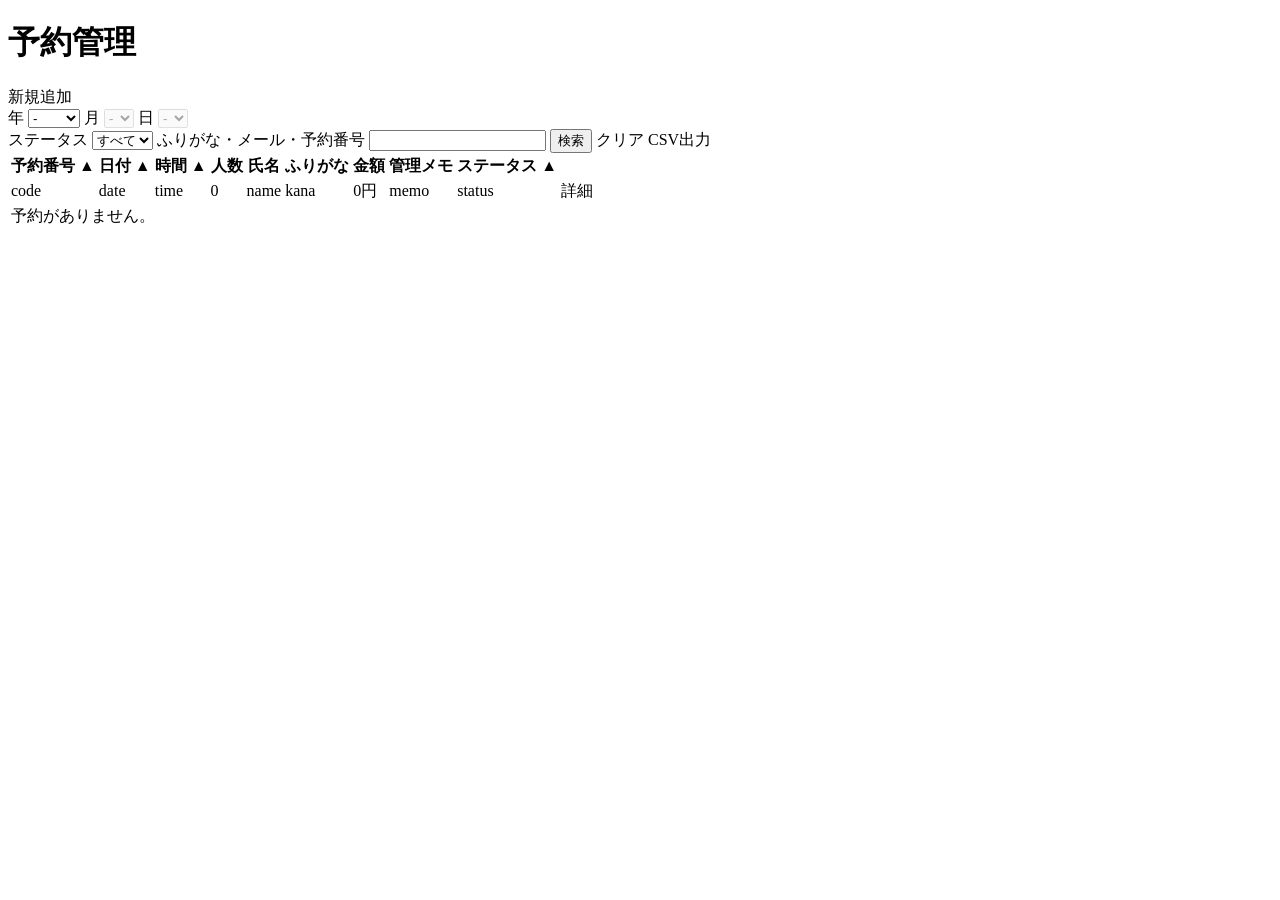
<file: src/main/resources/templates/admin/reservations.html>
<!DOCTYPE html>
<html lang="ja" xmlns:th="http://www.thymeleaf.org">
<head>
  <meta charset="UTF-8">
  <meta name="viewport" content="width=device-width, initial-scale=1">
  <title>予約管理</title>
  <link rel="stylesheet" th:href="@{/admin/admin.css(v=${adminCssVersion})}">
</head>
<body>
<header th:replace="~{admin/fragments :: header}"></header>
<main class="page">
  <div class="page-header-actions">
    <h1><span th:replace="~{admin/fragments :: icon-reservations}"></span>予約管理</h1>
    <a class="button reservation-add-button" th:href="@{/admin/reservations/new}">新規追加</a>
  </div>

  <form class="toolbar" th:action="@{/admin/reservations}" method="get" th:object="${condition}">
    <div class="toolbar-date-fields" aria-label="日付検索">
      <label class="toolbar-field toolbar-year-field">
        年
        <select th:field="*{year}" data-search-year>
          <option value="">-</option>
          <option th:each="year : ${#numbers.sequence(2026, 2035)}" th:value="${year}" th:text="${year}">2026</option>
        </select>
      </label>
      <label class="toolbar-field">
        月
        <select th:field="*{month}" data-search-month>
          <option value="">-</option>
          <option th:each="month : ${#numbers.sequence(1, 12)}" th:value="${month}" th:text="${month}">1</option>
        </select>
      </label>
      <label class="toolbar-field">
        日
        <select th:field="*{day}" data-search-day>
          <option value="">-</option>
          <option th:each="day : ${#numbers.sequence(1, 31)}" th:value="${day}" th:text="${day}">1</option>
        </select>
      </label>
    </div>
    <label>ステータス
      <select th:field="*{status}">
        <option value="">すべて</option>
        <option th:each="status : ${reservationStatuses}" th:value="${status}" th:text="${status.label}">status</option>
      </select>
    </label>
    <label>ふりがな・メール・予約番号
      <input type="search" th:field="*{keyword}">
    </label>
    <input type="hidden" th:field="*{sort}">
    <input type="hidden" th:field="*{direction}">
    <button class="toolbar-submit" type="submit">検索</button>
    <a class="button secondary" th:href="@{/admin/reservations(sort=${condition.sort},direction=${condition.direction})}">クリア</a>
    <a class="button secondary" th:href="@{/admin/reservations/csv(year=${condition.year},month=${condition.month},day=${condition.day},status=${condition.status},keyword=${condition.keyword},sort=${condition.sort},direction=${condition.direction})}">CSV出力</a>
  </form>

  <section class="panel">
    <div class="panel-body">
      <table>
        <thead>
        <tr>
          <th class="sortable-th">
            <a class="sort-link" th:href="@{/admin/reservations(year=${condition.year},month=${condition.month},day=${condition.day},status=${condition.status},keyword=${condition.keyword},sort='reservationCode',direction=${condition.sort == 'reservationCode' and condition.direction == 'asc' ? 'desc' : 'asc'})}">
              予約番号
              <span class="sort-indicator" th:if="${condition.sort == 'reservationCode'}" th:text="${condition.direction == 'asc' ? '▲' : '▼'}">▲</span>
            </a>
          </th>
          <th class="sortable-th">
            <a class="sort-link" th:href="@{/admin/reservations(year=${condition.year},month=${condition.month},day=${condition.day},status=${condition.status},keyword=${condition.keyword},sort='reservationDate',direction=${condition.sort == 'reservationDate' and condition.direction == 'asc' ? 'desc' : 'asc'})}">
              日付
              <span class="sort-indicator" th:if="${condition.sort == 'reservationDate'}" th:text="${condition.direction == 'asc' ? '▲' : '▼'}">▲</span>
            </a>
          </th>
          <th class="sortable-th">
            <a class="sort-link" th:href="@{/admin/reservations(year=${condition.year},month=${condition.month},day=${condition.day},status=${condition.status},keyword=${condition.keyword},sort='reservationTime',direction=${condition.sort == 'reservationTime' and condition.direction == 'asc' ? 'desc' : 'asc'})}">
              時間
              <span class="sort-indicator" th:if="${condition.sort == 'reservationTime'}" th:text="${condition.direction == 'asc' ? '▲' : '▼'}">▲</span>
            </a>
          </th>
          <th>人数</th>
          <th>氏名</th>
          <th>ふりがな</th>
          <th>金額</th>
          <th>管理メモ</th>
          <th class="sortable-th">
            <a class="sort-link" th:href="@{/admin/reservations(year=${condition.year},month=${condition.month},day=${condition.day},status=${condition.status},keyword=${condition.keyword},sort='status',direction=${condition.sort == 'status' and condition.direction == 'asc' ? 'desc' : 'asc'})}">
              ステータス
              <span class="sort-indicator" th:if="${condition.sort == 'status'}" th:text="${condition.direction == 'asc' ? '▲' : '▼'}">▲</span>
            </a>
          </th>
          <th></th>
        </tr>
        </thead>
        <tbody>
        <tr th:each="reservation : ${reservations}">
          <td th:text="${reservation.reservationCode}">code</td>
          <td th:text="${reservation.reservationDate}">date</td>
          <td th:text="${#temporals.format(reservation.reservationTime, 'HH:mm')}">time</td>
          <td th:text="${reservation.reservationCount}">0</td>
          <td th:text="${reservation.customerName()}">name</td>
          <td th:text="${reservation.customerFuriganaHiragana()}">kana</td>
          <td th:text="${reservation.formattedTotalAmount()} + '円'">0円</td>
          <td th:text="${reservation.adminMemo != null ? reservation.adminMemo : '-'}">memo</td>
          <td><span class="badge" th:attr="data-status=${reservation.status.name()}" th:text="${reservation.status.label}">status</span></td>
          <td><a th:href="@{/admin/reservations/{id}(id=${reservation.id})}">詳細</a></td>
        </tr>
        <tr th:if="${#lists.isEmpty(reservations)}">
          <td colspan="10" class="muted">予約がありません。</td>
        </tr>
        </tbody>
      </table>
    </div>
  </section>
</main>
<script>
  document.addEventListener('DOMContentLoaded', () => {
    const yearSelect = document.querySelector('[data-search-year]');
    const monthSelect = document.querySelector('[data-search-month]');
    const daySelect = document.querySelector('[data-search-day]');

    if (!yearSelect || !monthSelect || !daySelect) {
      return;
    }

    const updateDateFields = () => {
      const yearValue = yearSelect.value.trim();
      const monthValue = monthSelect.value.trim();
      const hasYear = yearValue !== '';
      const hasMonth = hasYear && monthValue !== '';

      monthSelect.disabled = !hasYear;
      if (!hasYear) {
        monthSelect.value = '';
      }

      daySelect.disabled = !hasMonth;
      if (!hasMonth) {
        daySelect.value = '';
      }

      const maxDays = hasMonth ? new Date(Number(yearValue), Number(monthValue), 0).getDate() : 31;
      Array.from(daySelect.options).forEach((option) => {
        if (!option.value) {
          return;
        }
        option.disabled = Number(option.value) > maxDays;
      });

      if (daySelect.value && Number(daySelect.value) > maxDays) {
        daySelect.value = '';
      }
    };

    yearSelect.addEventListener('change', updateDateFields);
    monthSelect.addEventListener('change', updateDateFields);
    updateDateFields();
  });
</script>
</body>
</html>
</file>
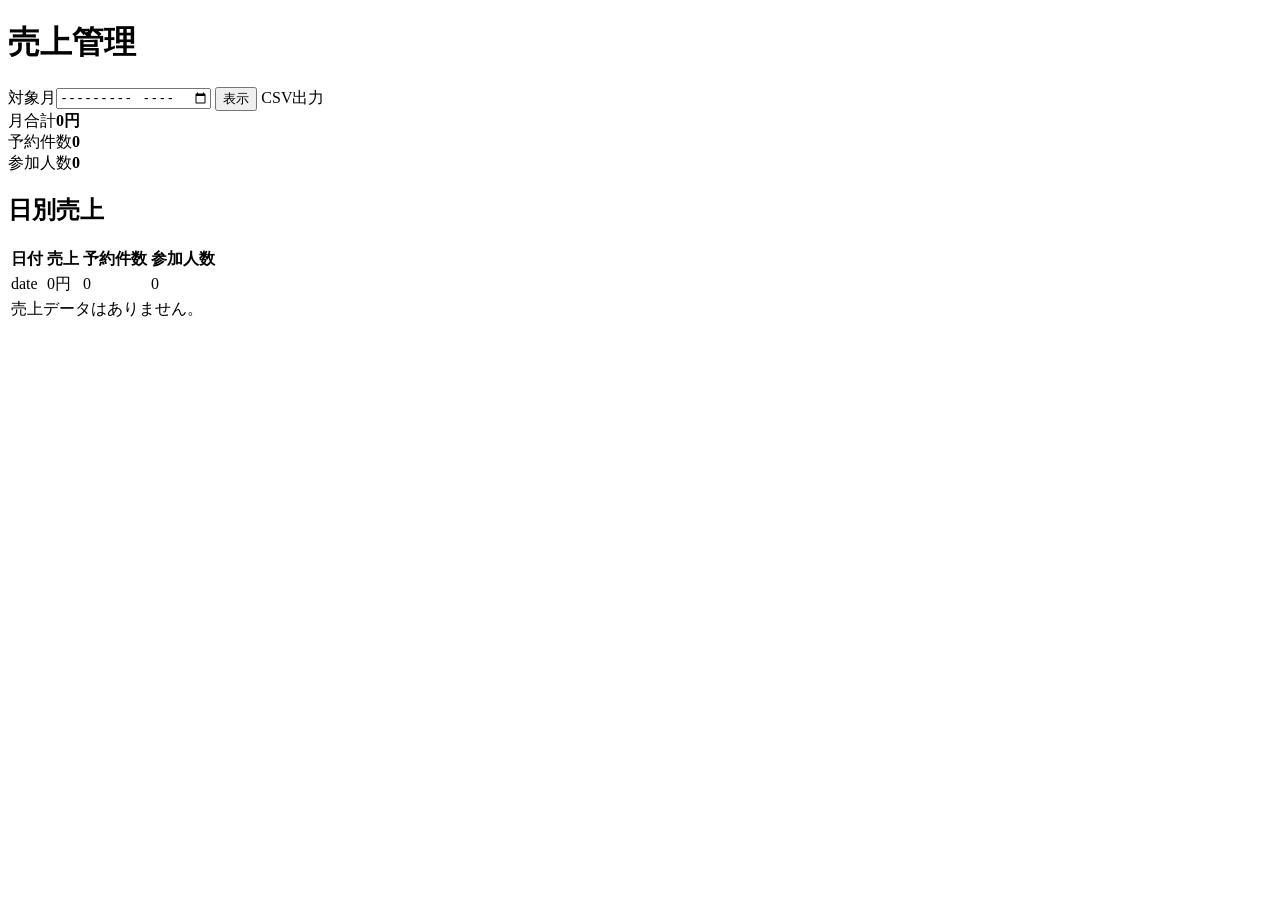
<file: src/main/resources/templates/admin/sales.html>
<!DOCTYPE html>
<html lang="ja" xmlns:th="http://www.thymeleaf.org">
<head>
  <meta charset="UTF-8">
  <meta name="viewport" content="width=device-width, initial-scale=1">
  <title>売上管理</title>
  <link rel="stylesheet" th:href="@{/admin/admin.css(v=${adminCssVersion})}">
</head>
<body>
<header th:replace="~{admin/fragments :: header}"></header>
<main class="page">
  <h1><span th:replace="~{admin/fragments :: icon-sales}"></span>売上管理</h1>

  <form class="toolbar" th:action="@{/admin/sales}" method="get">
    <label>対象月<input type="month" name="month" th:value="${targetMonth}"></label>
    <button type="submit">表示</button>
    <a class="button secondary" th:href="@{/admin/sales/csv(month=${targetMonth})}">CSV出力</a>
  </form>

  <section class="metrics" aria-label="月次集計">
    <div class="metric"><span>月合計</span><strong th:text="${monthlySummary.totalAmount()} + '円'">0円</strong></div>
    <div class="metric"><span>予約件数</span><strong th:text="${monthlySummary.reservationCount()}">0</strong></div>
    <div class="metric"><span>参加人数</span><strong th:text="${monthlySummary.participantCount()}">0</strong></div>
  </section>

  <section class="panel">
    <div class="panel-heading"><h2>日別売上</h2></div>
    <div class="panel-body">
      <table>
        <thead><tr><th>日付</th><th>売上</th><th>予約件数</th><th>参加人数</th></tr></thead>
        <tbody>
        <tr th:each="row : ${dailySummaries}">
          <td th:text="${row.date()}">date</td>
          <td th:text="${row.totalAmount()} + '円'">0円</td>
          <td th:text="${row.reservationCount()}">0</td>
          <td th:text="${row.participantCount()}">0</td>
        </tr>
        <tr th:if="${#lists.isEmpty(dailySummaries)}"><td colspan="4" class="muted">売上データはありません。</td></tr>
        </tbody>
      </table>
    </div>
  </section>
</main>
</body>
</html>
</file>
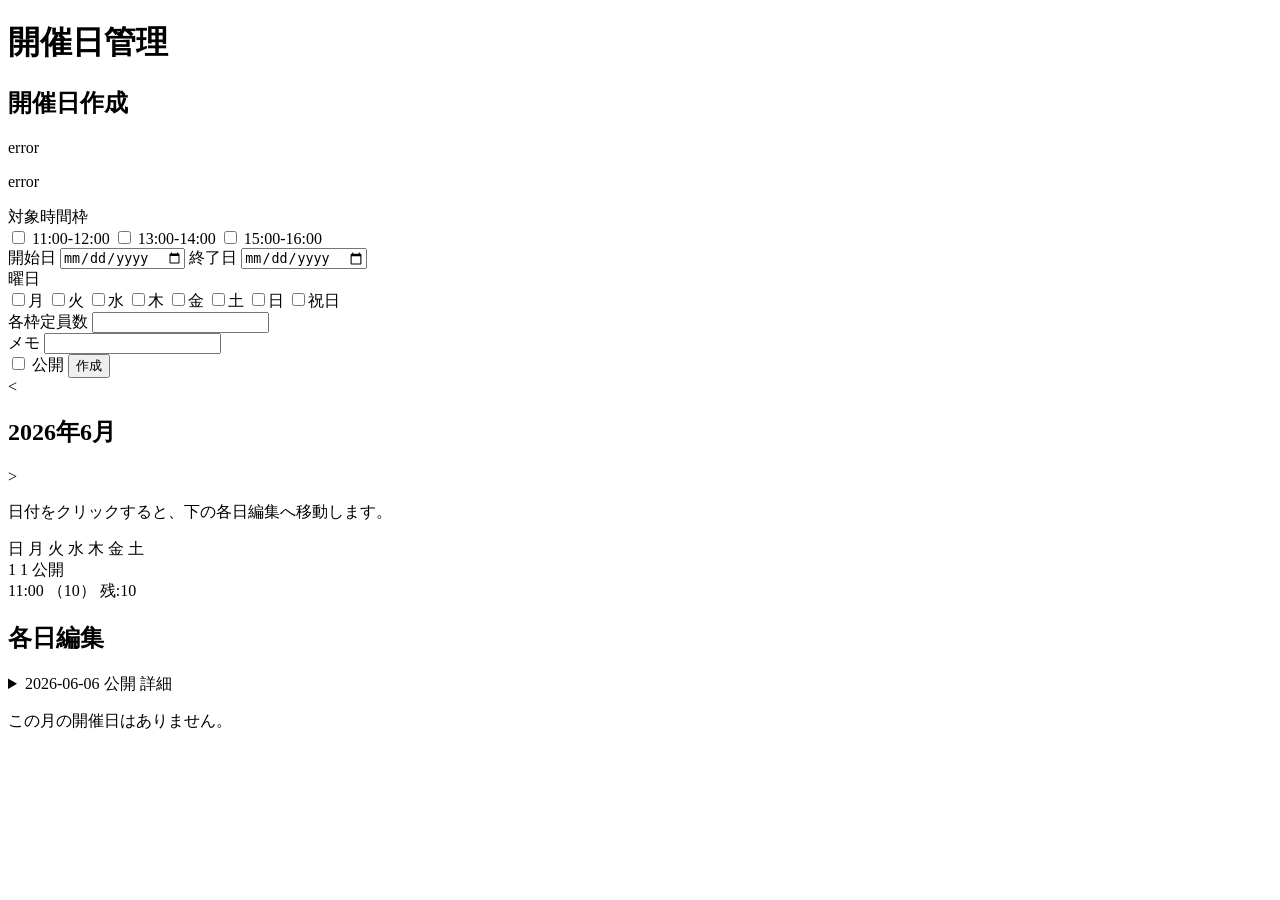
<file: src/main/resources/templates/admin/schedules.html>
<!DOCTYPE html>
<html lang="ja" xmlns:th="http://www.thymeleaf.org">
<head>
  <meta charset="UTF-8">
  <meta name="viewport" content="width=device-width, initial-scale=1">
  <title>開催日管理</title>
  <link rel="stylesheet" th:href="@{/admin/admin.css(v=${adminCssVersion})}">
</head>
<body>
<header th:replace="~{admin/fragments :: header}"></header>
<main class="page schedule-page">
  <h1><span th:replace="~{admin/fragments :: icon-schedules}"></span>開催日管理</h1>

  <section class="panel schedule-create-panel">
    <div class="panel-heading">
      <h2>開催日作成</h2>
    </div>
    <div class="panel-body stack">
      <form class="stack schedule-create-form"
            th:action="@{/admin/schedules(month=${targetMonthQuery})}"
            method="post"
            th:object="${scheduleCreateRequest}">
        <input type="hidden" th:name="${_csrf.parameterName}" th:value="${_csrf.token}">

        <div class="schedule-alert reservation-create-alert" th:if="${scheduleError != null}">
          <p th:text="${scheduleError}">error</p>
        </div>
        <div class="schedule-alert reservation-create-alert" th:if="${#fields.hasAnyErrors()}">
          <p th:each="error : ${#fields.errors('*')}" th:text="${error}">error</p>
        </div>

        <div class="schedule-create-layout">
          <div class="schedule-create-row schedule-create-row--top">
            <div class="schedule-create-group schedule-create-group--slots">
              <span class="schedule-create-group-label">対象時間枠</span>
              <div class="schedule-slot-picker-grid" aria-label="作成する時間枠">
                <label class="schedule-fixed-slot">
                  <input type="checkbox" th:field="*{slot1}">
                  <span class="schedule-fixed-slot-time">11:00-12:00</span>
                </label>
                <label class="schedule-fixed-slot">
                  <input type="checkbox" th:field="*{slot2}">
                  <span class="schedule-fixed-slot-time">13:00-14:00</span>
                </label>
                <label class="schedule-fixed-slot">
                  <input type="checkbox" th:field="*{slot3}">
                  <span class="schedule-fixed-slot-time">15:00-16:00</span>
                </label>
              </div>
            </div>
            <label class="schedule-create-field schedule-create-field--date">
              <span class="schedule-create-field-label">開始日</span>
              <input type="date" th:field="*{startDate}" required>
            </label>
            <label class="schedule-create-field schedule-create-field--date">
              <span class="schedule-create-field-label">終了日</span>
              <input type="date" th:field="*{endDate}" required>
            </label>
          </div>

          <div class="schedule-create-row schedule-create-row--middle">
            <div class="schedule-create-group schedule-create-group--weekdays">
              <span class="schedule-create-group-label">曜日</span>
              <div class="weekday-picker-grid">
                <label><input type="checkbox" th:field="*{monday}">月</label>
                <label><input type="checkbox" th:field="*{tuesday}">火</label>
                <label><input type="checkbox" th:field="*{wednesday}">水</label>
                <label><input type="checkbox" th:field="*{thursday}">木</label>
                <label><input type="checkbox" th:field="*{friday}">金</label>
                <label><input type="checkbox" th:field="*{saturday}">土</label>
                <label><input type="checkbox" th:field="*{sunday}">日</label>
                <label><input type="checkbox" th:field="*{holiday}">祝日</label>
              </div>
            </div>
            <label class="schedule-create-field schedule-create-field--capacity">
              <span class="schedule-create-field-label">各枠定員数</span>
              <input type="number" th:field="*{capacity}" min="0" required>
            </label>
          </div>

          <div class="schedule-create-row schedule-create-row--bottom">
            <label class="schedule-create-field schedule-create-field--note">
              <span class="schedule-create-field-label">メモ</span>
              <input type="text" th:field="*{note}" maxlength="500">
            </label>
            <div class="schedule-create-actions">
              <label class="schedule-toggle">
                <input type="checkbox" th:field="*{open}">
                <span>公開</span>
              </label>
              <button class="schedule-create-submit" type="submit">作成</button>
            </div>
          </div>
        </div>
      </form>
    </div>
  </section>

  <section class="panel schedule-calendar-panel">
    <div class="panel-heading schedule-calendar-heading">
      <div class="schedule-month-nav">
        <a class="month-nav-button schedule-month-nav-button" th:href="@{/admin/schedules(month=${prevMonthQuery})}" aria-label="前の月">&lt;</a>
        <h2 th:text="${targetMonthLabel}">2026年6月</h2>
        <a class="month-nav-button schedule-month-nav-button" th:href="@{/admin/schedules(month=${nextMonthQuery})}" aria-label="次の月">&gt;</a>
      </div>
      <p class="muted">日付をクリックすると、下の各日編集へ移動します。</p>
    </div>
    <div class="panel-body">
      <div class="calendar-weekdays schedule-calendar-weekdays" aria-hidden="true">
        <span>日</span>
        <span>月</span>
        <span>火</span>
        <span>水</span>
        <span>木</span>
        <span>金</span>
        <span>土</span>
      </div>
      <div class="schedule-calendar-grid">
        <th:block th:each="week : ${calendarWeeks}">
          <th:block th:each="day : ${week}">
            <article class="schedule-day-card"
                     th:classappend="${!day.currentMonth() ? ' is-outside' : (day.hasSchedule() ? (day.open() ? (day.fullyBooked() ? ' is-full' : ' is-open') : ' is-paused') : ' is-empty')}">
              <div class="schedule-day-card-head">
                <a class="calendar-day-number schedule-day-link"
                   th:if="${day.hasSchedule()}"
                   th:href="${'#schedule-' + #temporals.format(day.date(), 'yyyy-MM-dd')}"
                   th:attr="data-schedule-target=${'schedule-' + #temporals.format(day.date(), 'yyyy-MM-dd')},aria-label=${#temporals.format(day.date(), 'yyyy-MM-dd') + ' の編集へ'}"
                   th:text="${day.date().dayOfMonth}">1</a>
                <span class="calendar-day-number" th:unless="${day.hasSchedule()}" th:text="${day.date().dayOfMonth}">1</span>
                <span class="badge" th:if="${day.hasSchedule()}" th:text="${day.open() ? '公開' : '休止'}">公開</span>
              </div>
              <div class="schedule-day-slots" th:if="${day.hasSchedule()}">
                <div class="schedule-day-slot"
                     th:each="slot : ${day.timeSlots()}"
                     th:classappend="${!slot.active() ? ' is-inactive' : (slot.fullyBooked() ? ' is-full' : '')}">
                  <span class="schedule-day-slot-time"
                        th:text="${#temporals.format(slot.startTime(), 'HH:mm')}">11:00</span>
                  <span class="schedule-day-slot-capacity"
                        th:text="${'（' + slot.capacity() + '）'}">（10）</span>
                  <span class="schedule-day-slot-remaining"
                        th:text="${'残:' + slot.remainingCount()}">残:10</span>
                </div>
              </div>
            </article>
          </th:block>
        </th:block>
      </div>
    </div>
  </section>

  <section class="panel schedule-list-panel">
    <div class="panel-heading">
      <h2>各日編集</h2>
    </div>
    <div class="panel-body stack">
      <details class="schedule-details"
               th:each="schedule : ${schedules}"
               th:id="${'schedule-' + #temporals.format(schedule.scheduleDate, 'yyyy-MM-dd')}">
        <summary class="schedule-summary">
          <span class="schedule-summary-main">
            <span class="schedule-summary-date" th:text="${schedule.scheduleDate}">2026-06-06</span>
            <span class="badge" th:text="${schedule.open ? '公開' : '休止'}">公開</span>
          </span>
          <span class="schedule-summary-action">詳細</span>
        </summary>
        <div class="schedule-details-body">
          <div class="schedule-details-main">
            <form th:each="slot : ${schedule.timeSlots}"
                  th:id="${'slot-form-' + slot.id}"
                  th:action="@{/admin/schedules/slots/{id}(id=${slot.id}, month=${targetMonthQuery})}"
                  method="post"
                  hidden>
              <input type="hidden" th:name="${_csrf.parameterName}" th:value="${_csrf.token}">
              <input type="hidden" name="active" value="false">
            </form>

            <table class="schedule-slot-table">
              <thead>
              <tr>
                <th>時間枠</th>
                <th>定員</th>
                <th>予約数</th>
                <th>残席</th>
                <th>ステータス</th>
                <th>更新</th>
                <th></th>
              </tr>
              </thead>
              <tbody>
              <tr th:each="slot, iterStat : ${schedule.timeSlots}">
                <td>
                  <strong th:text="${#temporals.format(slot.startTime, 'HH:mm') + ' - ' + #temporals.format(slot.endTime, 'HH:mm')}">11:00 - 12:00</strong>
                </td>
                <td th:text="${slot.capacity}">10</td>
                <td th:text="${slot.reservedCount}">0</td>
                <td th:text="${slot.remainingCount()}">10</td>
                <td>
                  <span class="badge" th:text="${slot.active ? '受付中' : '停止'}">受付中</span>
                </td>
                <td class="schedule-slot-update-cell">
                  <label class="schedule-slot-inline-label">
                    <span>定員：</span>
                    <input class="schedule-slot-capacity-input"
                           type="number"
                           name="capacity"
                           min="0"
                           th:value="${slot.capacity}"
                           th:attr="form=${'slot-form-' + slot.id},data-slot-auto-submit='true'">
                  </label>
                  <label class="schedule-slot-flag">
                    <input type="checkbox"
                           name="active"
                           value="true"
                           th:checked="${slot.active}"
                           th:attr="form=${'slot-form-' + slot.id},data-slot-auto-submit='true'">
                    <span>受付</span>
                  </label>
                </td>
                <td th:if="${iterStat.first}" th:rowspan="${#lists.size(schedule.timeSlots)}" class="schedule-slot-side-cell">
                  <form class="schedule-side-form" th:action="@{/admin/schedules/{id}(id=${schedule.id}, month=${targetMonthQuery})}" method="post">
                    <input type="hidden" th:name="${_csrf.parameterName}" th:value="${_csrf.token}">
                    <input type="hidden" name="open" value="false">
                    <label class="schedule-side-open-check">
                      <input type="checkbox" name="open" value="true" th:checked="${schedule.open}">
                      <span>公開</span>
                    </label>
                    <button type="submit">更新</button>
                    <label class="schedule-side-note">
                      <span>メモ</span>
                      <textarea name="note" rows="4" maxlength="500" th:text="${schedule.note == '土日開催' ? '' : schedule.note}"></textarea>
                    </label>
                  </form>
                </td>
              </tr>
              <tr th:if="${#lists.isEmpty(schedule.timeSlots)}">
                <td colspan="7" class="muted">時間枠はありません。</td>
              </tr>
              </tbody>
            </table>
          </div>
        </div>
      </details>
      <p th:if="${#lists.isEmpty(schedules)}" class="muted">この月の開催日はありません。</p>
    </div>
  </section>
</main>
<script>
  (() => {
    const openScheduleDetails = (targetId, focusFirstField = false) => {
      if (!targetId) {
        return;
      }

      const details = document.getElementById(targetId);
      if (!(details instanceof HTMLDetailsElement)) {
        return;
      }

      details.open = true;
      details.scrollIntoView({behavior: 'smooth', block: 'start'});

      if (!focusFirstField) {
        return;
      }

      const focusTarget = details.querySelector('input, select, textarea, button');
      if (focusTarget instanceof HTMLElement) {
        focusTarget.focus({preventScroll: true});
      }
    };

    document.querySelectorAll('[data-schedule-target]').forEach((link) => {
      link.addEventListener('click', (event) => {
        const targetId = link.getAttribute('data-schedule-target');
        if (!targetId) {
          return;
        }

        event.preventDefault();
        openScheduleDetails(targetId, true);
        history.replaceState(null, '', `#${targetId}`);
      });
    });

    document.querySelectorAll('[data-slot-auto-submit]').forEach((input) => {
      input.addEventListener('change', () => {
        const formId = input.getAttribute('form');
        if (!formId) {
          return;
        }

        const form = document.getElementById(formId);
        if (form instanceof HTMLFormElement) {
          form.requestSubmit();
        }
      });
    });

    const openFromHash = () => {
      const targetId = window.location.hash.replace('#', '');
      if (targetId) {
        openScheduleDetails(targetId, false);
      }
    };

    openFromHash();
    window.addEventListener('hashchange', openFromHash);
  })();
</script>
</body>
</html>
</file>
